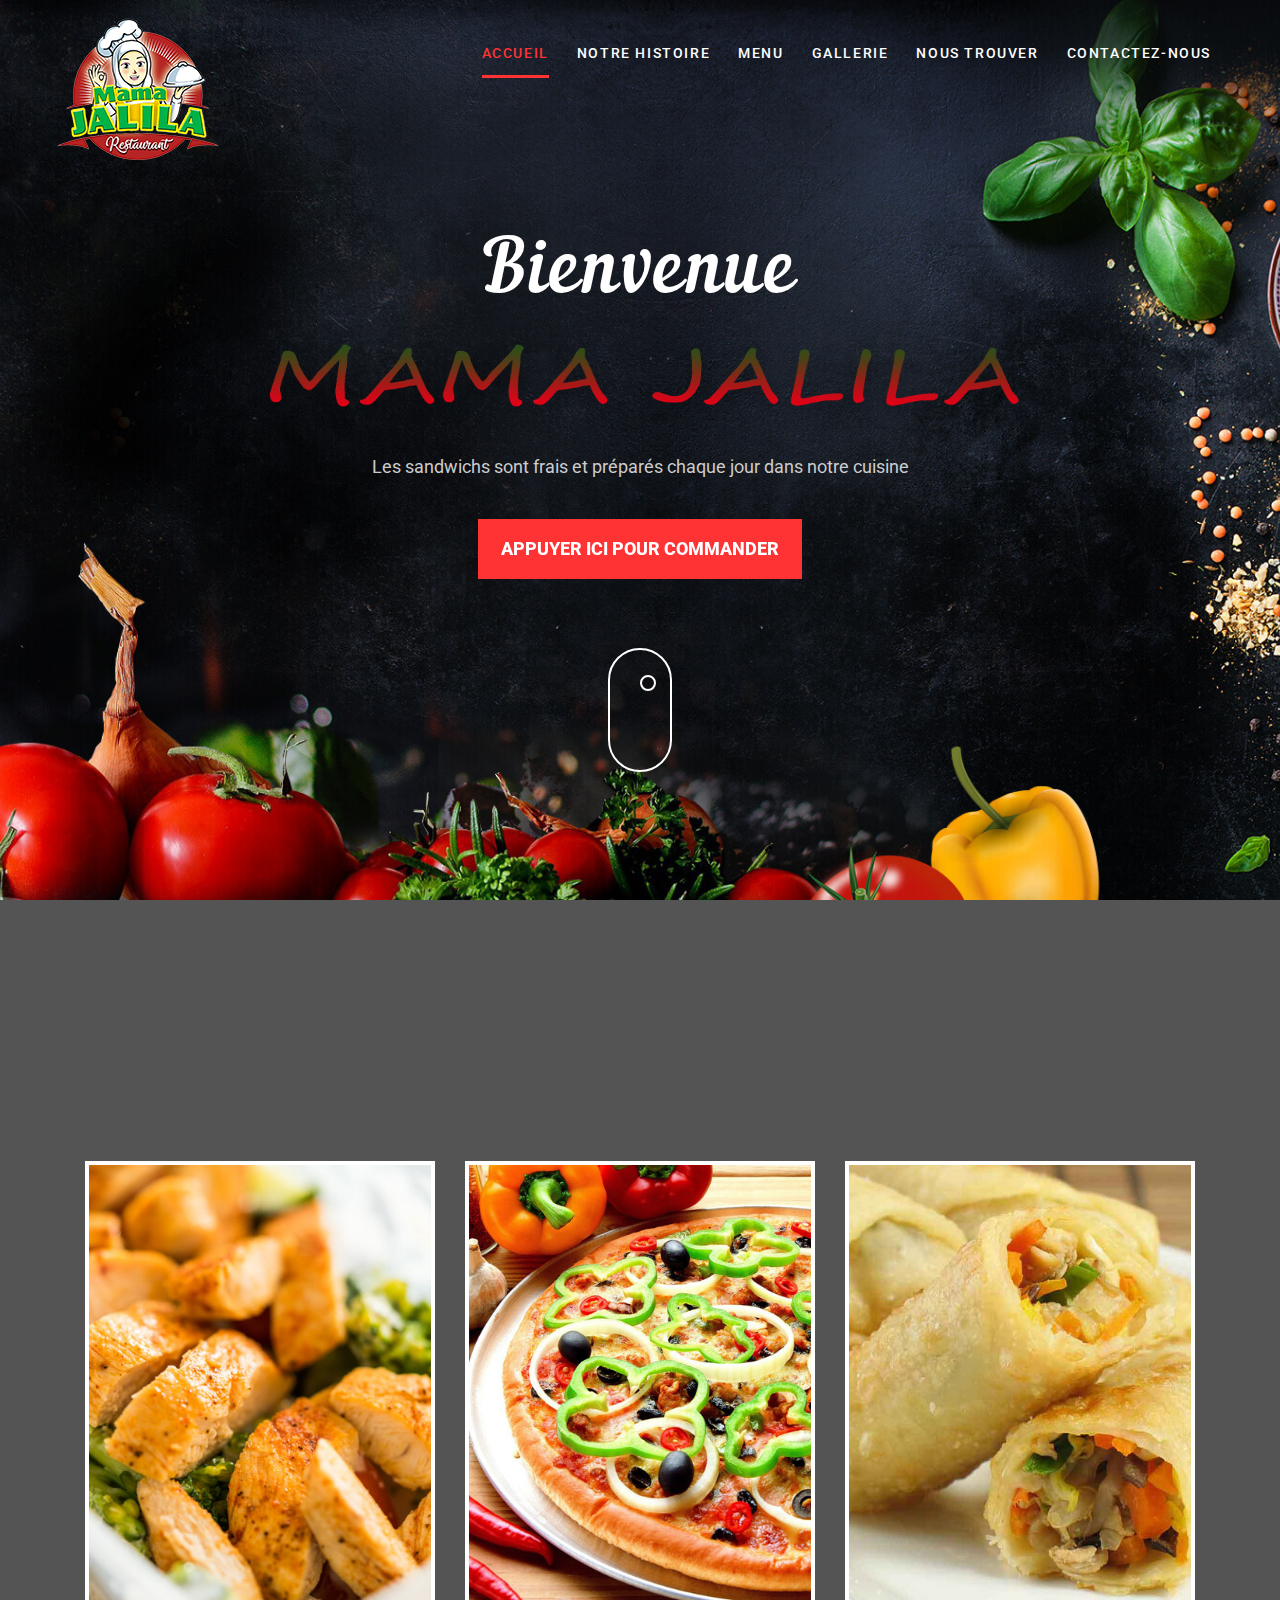
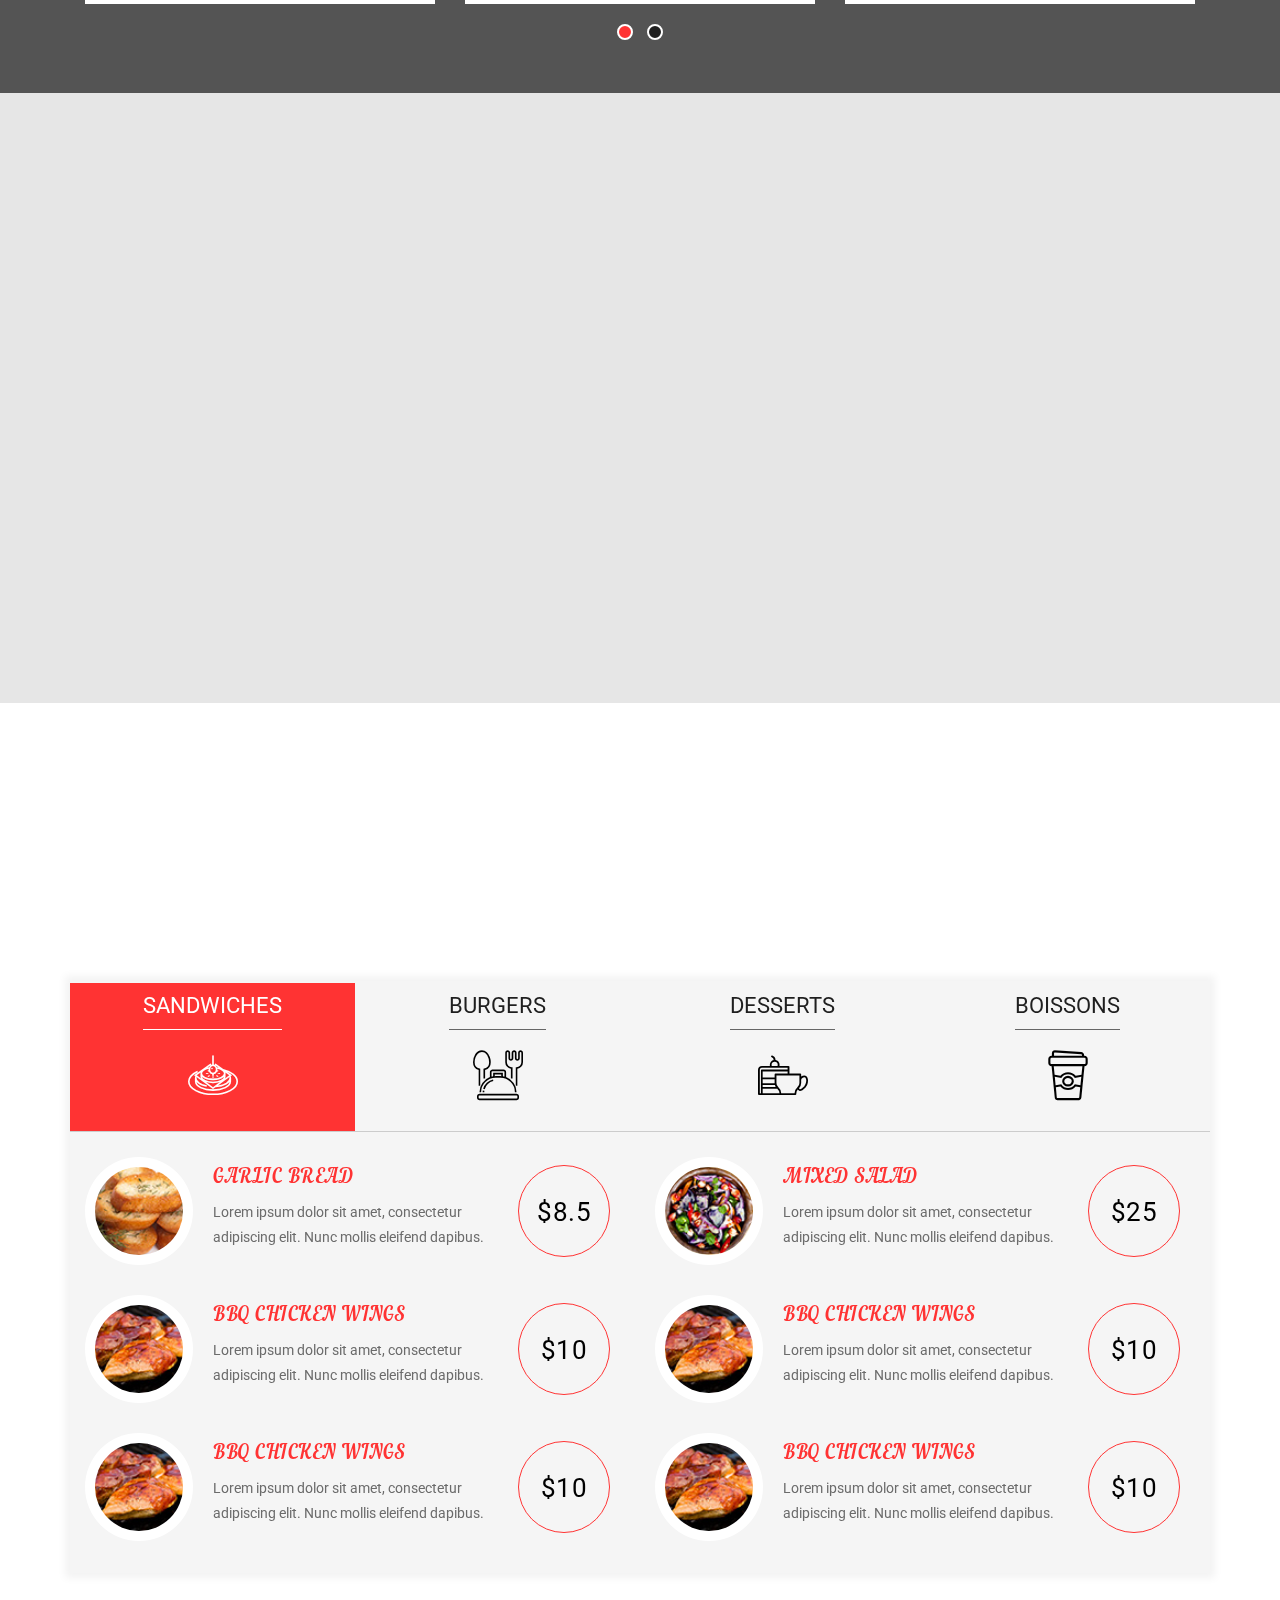
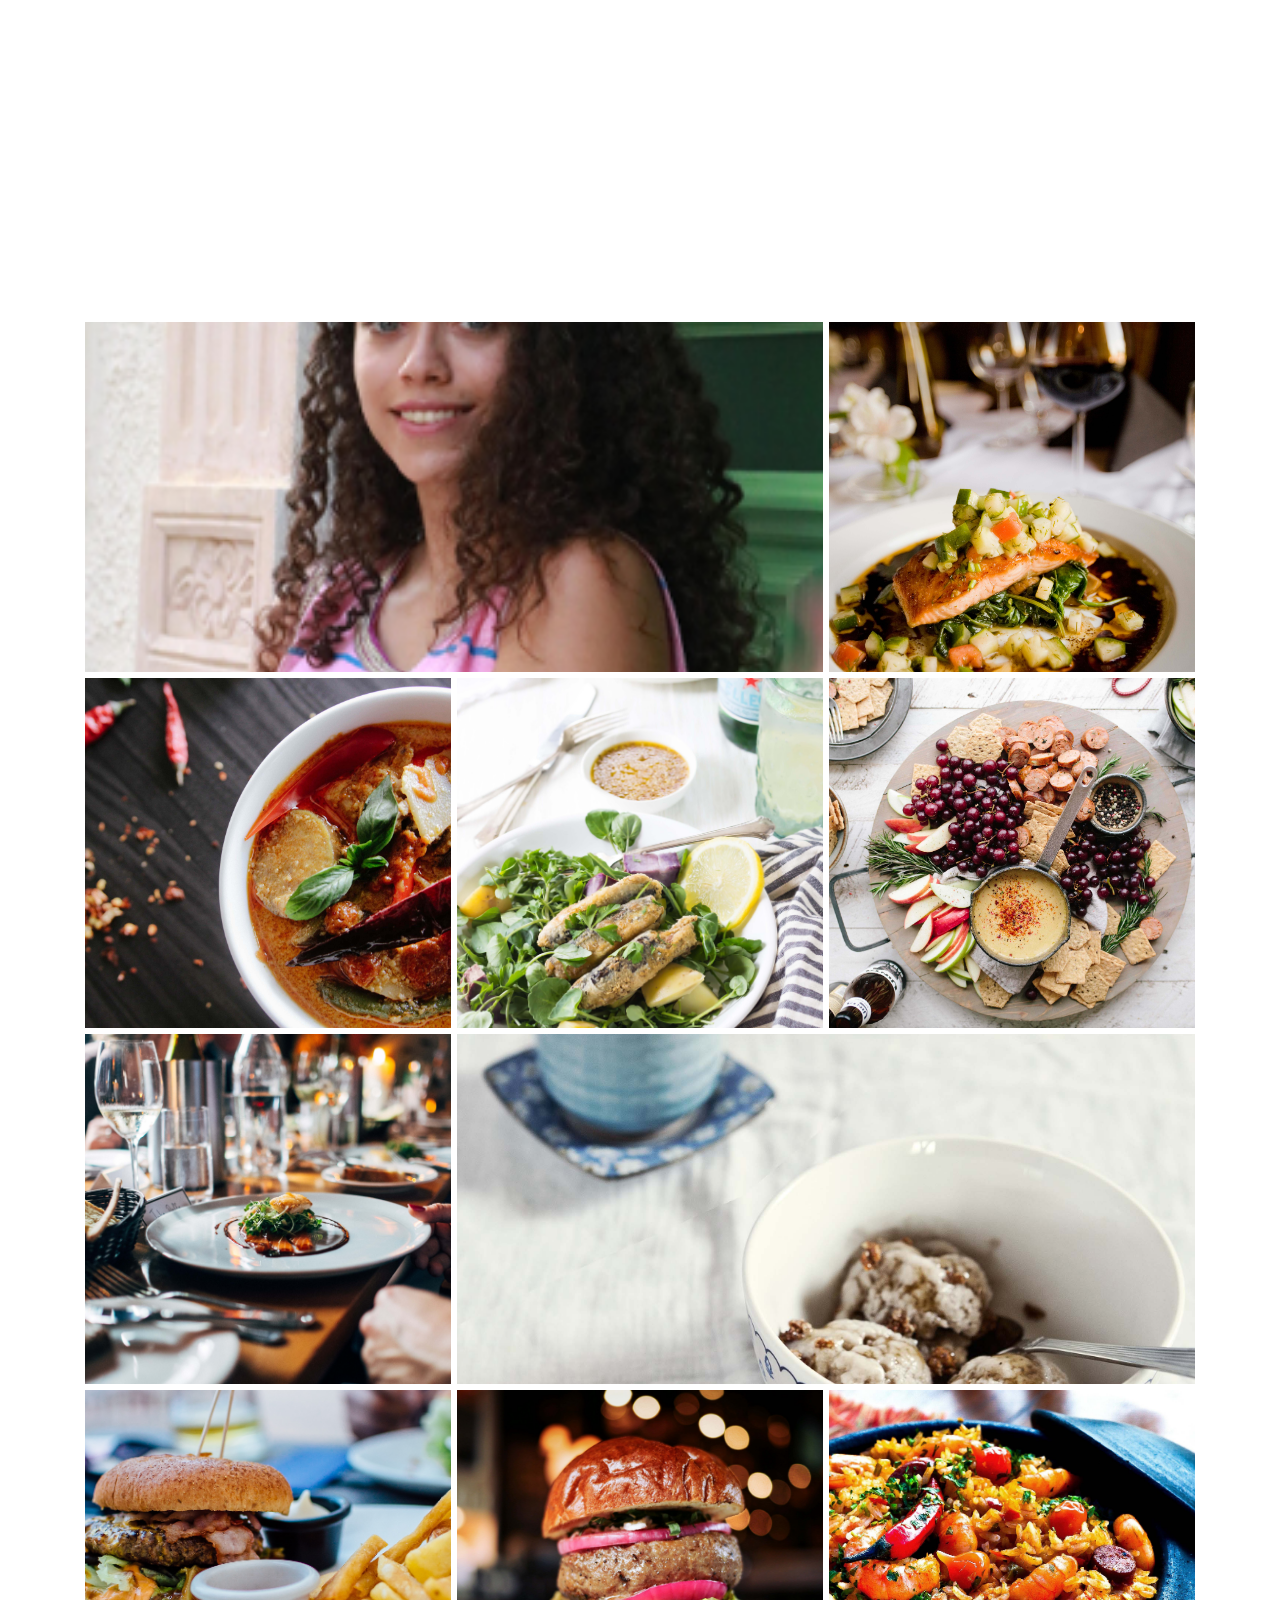
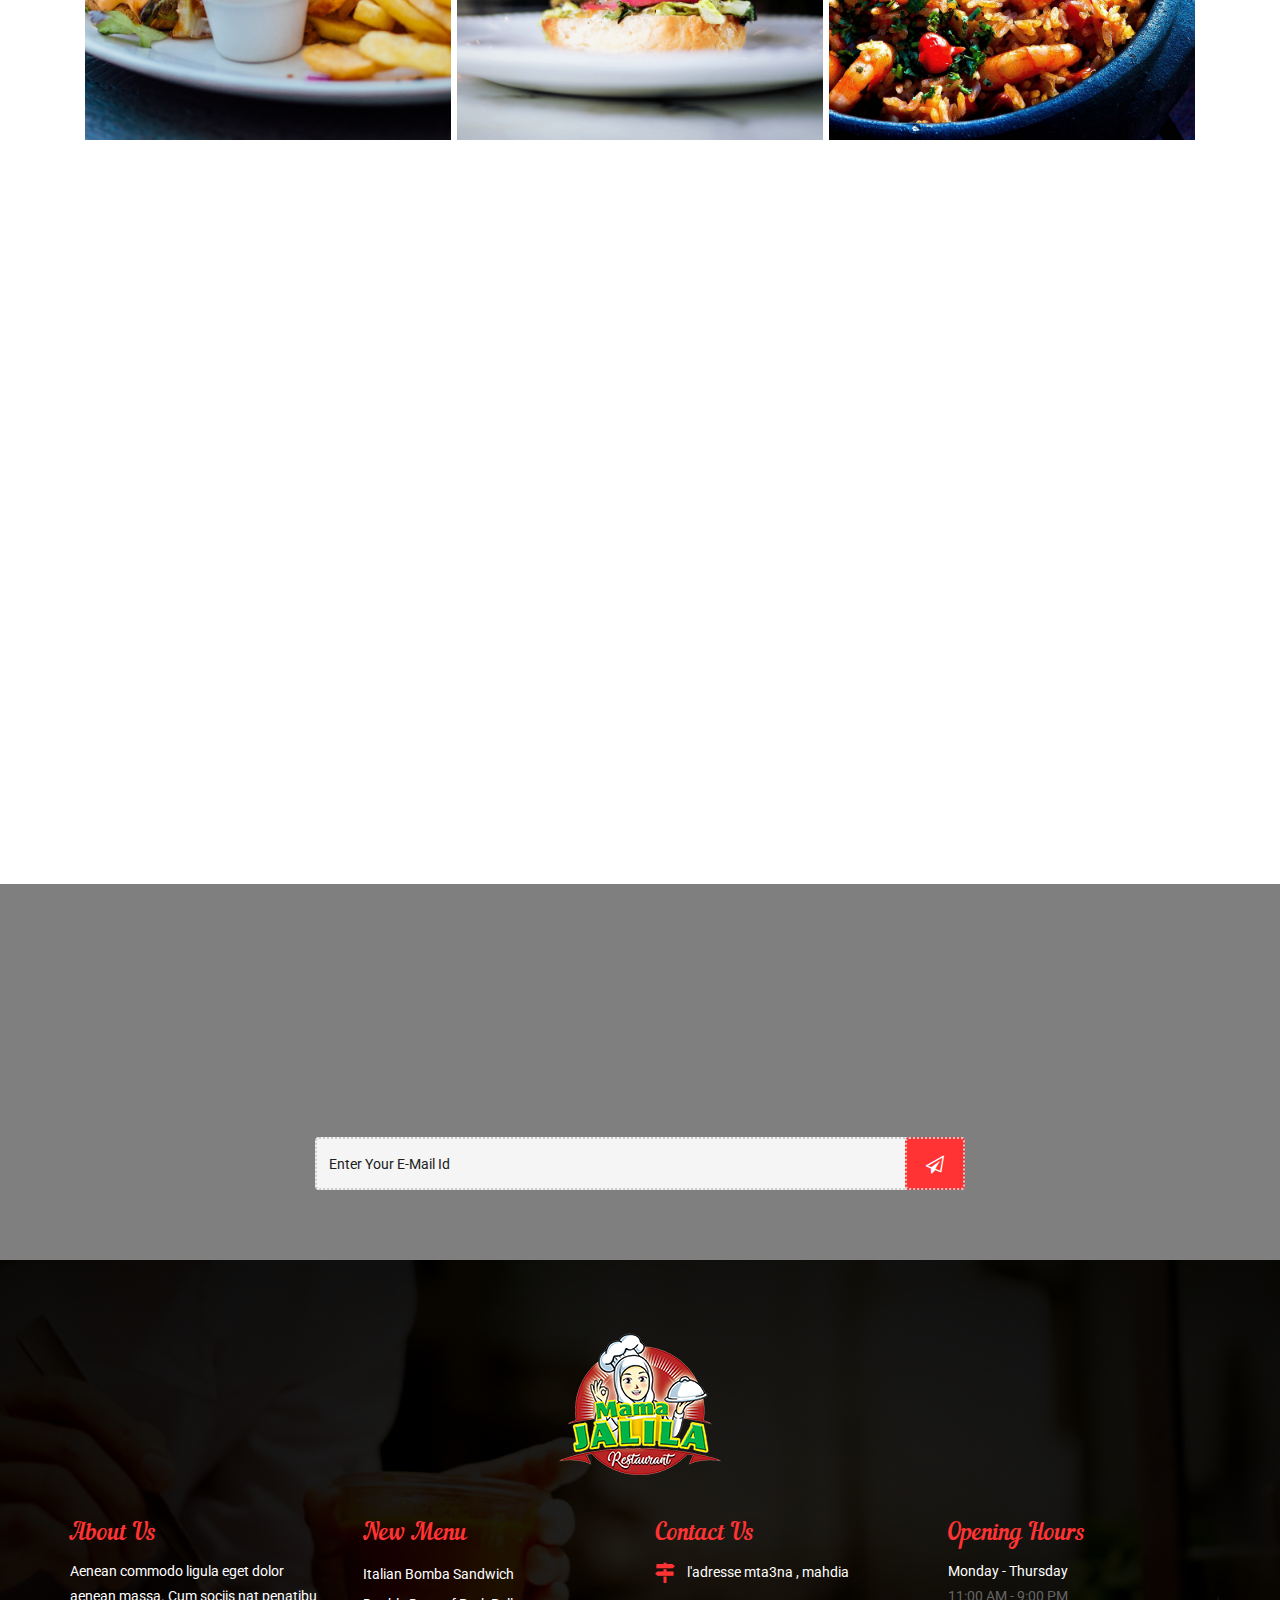
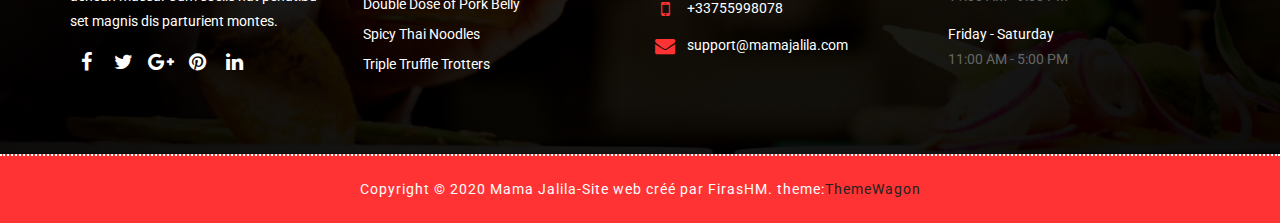
<file: index.html>
<!DOCTYPE html>
<html lang="fr">

<head>

    <!-- Basic -->
    <meta charset="utf-8">
    <meta http-equiv="X-UA-Compatible" content="IE=edge">

    <!-- Mobile Metas -->
    <meta name="viewport" content="width=device-width, maximum-scale=1, initial-scale=1, user-scalable=0">

    <!-- Site Metas -->
    <title>Mama Jalila</title>
    <meta name="keywords" content="">
    <meta name="description" content="">
    <meta name="author" content="">

    <!-- Site Icons -->
    <link rel="shortcut icon" href="images/favicon.ico" type="image/x-icon" />
    <link rel="apple-touch-icon" href="images/apple-touch-icon.png">

    <!-- Bootstrap CSS -->
    <link rel="stylesheet" href="css/bootstrap.min1.css">
    <!-- Site CSS -->
    <link rel="stylesheet" href="css/style1.css">
    <!-- Responsive CSS -->
    <link rel="stylesheet" href="css/responsive1.css">
    <!-- color -->
    <link id="changeable-colors" rel="stylesheet" href="css/orange1.css" />

    <!-- Modernizer -->
    <script src="js/modernizer1.js"></script>

    <!--[if lt IE 9]>
      <script src="https://oss.maxcdn.com/libs/html5shiv/3.7.0/html5shiv.js"></script>
      <script src="https://oss.maxcdn.com/libs/respond.js/1.4.2/respond.min.js"></script>
    <![endif]-->

</head>

<body>
    <div id="loader">
        <div id="status"></div>
    </div>
    <div id="site-header">
        <header id="header" class="header-block-top">
            <div class="container">
                <div class="row">
                    <div class="main-menu">
                        <!-- navbar -->
                        <nav class="navbar navbar-default" id="mainNav">
                            <div class="navbar-header">
                                <button type="button" class="navbar-toggle collapsed" data-toggle="collapse" data-target="#navbar" aria-expanded="false" aria-controls="navbar">
                                    <span class="sr-only">Toggle navigation</span>
                                    <span class="icon-bar"></span>
                                    <span class="icon-bar"></span>
                                    <span class="icon-bar"></span>
                                </button>
                                <div class="logo">
                                    <a class="navbar-brand js-scroll-trigger logo-header" href="#">
                                        <img src="images/logoMJ1.png" alt="">
                                    </a>
                                </div>
                            </div>
                            <div id="navbar" class="navbar-collapse collapse">
                                <ul class="nav navbar-nav navbar-right">
                                    <li class="active"><a href="#banner">ACCUEIL</a></li>
                                    <li><a href="#about">NOTRE HISTOIRE</a></li>
                                    <li><a href="#menu">MENU</a></li>
                                   <!-- <li><a href="#our_team">Team</a></li> -->
                                    <li><a href="#gallery">GALLERIE</a></li>
                                   <!-- <li><a href="#blog">Blog</a></li> -->
                                   <!-- <li><a href="#pricing">pricing</a></li> -->
                                    <li><a href="#reservation">NOUS TROUVER</a></li>
                                    <li><a href="#footer">CONTACTEZ-NOUS</a></li>
                                </ul>
                            </div>
                            <!-- end nav-collapse -->
                        </nav>
                        <!-- end navbar -->
                    </div>
                </div>
                <!-- end row -->
            </div>
            <!-- end container-fluid -->
        </header>
        <!-- end header -->
    </div>
	<!-- end site-header -->
	
    <div id="banner" class="banner full-screen-mode parallax">
        <div class="container pr">
            <div class="col-lg-12 col-md-12 col-sm-12 col-xs-12">
                <div class="banner-static">
                    <div class="banner-text">

                        <div class="banner-cell">

                        	
                            <h1>Bienvenue  <span class="typer" id="some-id" data-delay="200" data-delim=":" data-words="chez-nous:la-bas:haha" data-colors="red"></span><span class="cursor" data-cursorDisplay="_" data-owner="some-id"></span></h1>
                            <img src="images/mamjalila.png" alt="mama jalila" class="mamajalila-png" width="70%" height="15%">
 
                            <!-- <h2><span class="m">M</span><span class="ama">ama</span> <span class="j">J</span><span class="alila">alila</span> </h2> -->
                            <p>Les sandwichs sont frais et préparés chaque jour dans notre cuisine</p>
                            <div class="book-btn">
                                <a href="#menu" class="table-btn hvr-underline-from-center">Appuyer ici pour commander</a>
                            </div>
                            <a href="#about">
                                <div class="mouse"></div>
                            </a>
                        </div>
                        <!-- end banner-cell -->
                    </div>
                    <!-- end banner-text -->
                </div>
                <!-- end banner-static -->
            </div>
            <!-- end col -->
        </div>
        <!-- end container -->
    </div>
    <!-- end banner -->

    <div class="special-menu pad-top-100 parallax">
        <div class="container">
            <div class="row">
                <div class="col-lg-12 col-md-12 col-sm-12 col-xs-12">
                    <div class="wow fadeIn" data-wow-duration="1s" data-wow-delay="0.1s">
                        <h2 class="block-title color-white text-center"> News </h2>
                        <h5 class="title-caption text-center"> Lorem ipsum dolor sit amet, consectetur adipiscing elit, sed do eiusm incididunt ut labore et dolore magna aliqua. Ut enim ad minim venia,nostrud exercitation ullamco. </h5>
                    </div>
                    <div class="special-box">
                        <div id="owl-demo">
                            <div class="item item-type-zoom">
                                <a href="#" class="item-hover">
                                    <div class="item-info">
                                        <div class="headline">
                                            SALMON STEAK
                                            <div class="line"></div>
                                            <div class="dit-line">Lorem ipsum dolor sit amet, consectetur adip aliqua. Ut enim ad minim venia.</div>
                                        </div>
                                    </div>
                                </a>
                                <div class="item-img">
                                    <img src="images/special-menu-1.jpg" alt="sp-menu">
                                </div>
                            </div>
                            <div class="item item-type-zoom">
                                <a href="#" class="item-hover">
                                    <div class="item-info">
                                        <div class="headline">
                                            ITALIAN PIZZA
                                            <div class="line"></div>
                                            <div class="dit-line">Lorem ipsum dolor sit amet, consectetur adip aliqua. Ut enim ad minim venia.</div>
                                        </div>
                                    </div>
                                </a>
                                <div class="item-img">
                                    <img src="images/special-menu-2.jpg" alt="sp-menu">
                                </div>
                            </div>
                            <div class="item item-type-zoom">
                                <a href="#" class="item-hover">
                                    <div class="item-info">
                                        <div class="headline">
                                            VEG. ROLL
                                            <div class="line"></div>
                                            <div class="dit-line">Lorem ipsum dolor sit amet, consectetur adip aliqua. Ut enim ad minim venia.</div>
                                        </div>
                                    </div>
                                </a>
                                <div class="item-img">
                                    <img src="images/special-menu-3.jpg" alt="sp-menu">
                                </div>
                            </div>
                            <div class="item item-type-zoom">
                                <a href="#" class="item-hover">
                                    <div class="item-info">
                                        <div class="headline">
                                            SALMON STEAK
                                            <div class="line"></div>
                                            <div class="dit-line">Lorem ipsum dolor sit amet, consectetur adip aliqua. Ut enim ad minim venia.</div>
                                        </div>
                                    </div>
                                </a>
                                <div class="item-img">
                                    <img src="images/special-menu-1.jpg" alt="sp-menu">
                                </div>
                            </div>
                            <div class="item item-type-zoom">
                                <a href="#" class="item-hover">
                                    <div class="item-info">
                                        <div class="headline">
                                            VEG. ROLL
                                            <div class="line"></div>
                                            <div class="dit-line">Lorem ipsum dolor sit amet, consectetur adip aliqua. Ut enim ad minim venia.</div>
                                        </div>
                                    </div>
                                </a>
                                <div class="item-img">
                                    <img src="images/special-menu-2.jpg" alt="sp-menu">
                                </div>
                            </div>
                        </div>
                    </div>
                    <!-- end special-box -->
                </div>
                <!-- end col -->
            </div>
            <!-- end row -->
        </div>
        <!-- end container -->
    </div>
    <!-- end special-menu -->

    <div id="about" class="about-main pad-top-100 pad-bottom-100">
        <div class="container">
            <div class="row">
	     	<div class="col-lg-6 col-md-6 col-sm-12 col-xs-12">
                    <div class="wow fadeIn" data-wow-duration="1s" data-wow-delay="0.1s">
                        <div class="about-images">
                            <img class="about-main" src="images/about-main.jpg" alt="About Main Image">
                            <img class="about-inset" src="images/about-inset.jpg" alt="About Inset Image">
                        </div>
                    </div>
                </div>
                <!-- end col -->
                <div class="col-lg-6 col-md-6 col-sm-12 col-xs-12">
                    <div class="wow fadeIn" data-wow-duration="1s" data-wow-delay="0.1s">
                        <h2 class="block-title"> Notre Histoire </h2>
                      <h3 class="block-text">هيا قالك يحكيو يا سادة يا مادة يدلنا و يدلكم على طريق الشهادة </h3>
                        <p class="block-text">،على عم مختار مروح من اللعبة مع صحابو تاعب و جيعان شاهي كسكروت بنين اما ما يعرفش منين، و هو مروح في الثنية يشم في ريحة ماكلة بنينة طالعة من دار كبير المدينة، يشم ويتشهى و يقول مصاب يذوقوني منها شوية</p>

                        <p class="block-text"> ،مشا عم مختار و دق على باب الدار، طلعتله بنية مزيانة، العينين شهل والشعر مسبسب تقول فنانة،حكالها عم مختار الي هو جيعان، سخفت عليه و مدتلو من هاك الماكلة البنينة، ياكل و يتبنن و قالها يا بنيتي هاذي ماهيش ماكلتنا التونسية، قتلو يا عم مختار هاكي ماكلة شامية بلمسة تونسية لمسة ماما جليلة بايدين حرة مقدية </p>

                        <p class="block-text">.و من هاكي اللحظة عمك مختار عجبتو برشا ماكلة جليّلة  و وعدها يعمللها رستورون باش الناس الكل تذوق ماكلتها البنينة</p>
                    </div>
                </div>
                <!-- end col -->
	       </div>
            <!-- end row -->
        </div>
        <!-- end container -->
    </div>

    <div id="menu" class="menu-main pad-top-100 pad-bottom-100">
        <div class="container">
            <div class="row">
                <div class="col-lg-12 col-md-12 col-sm-12 col-xs-12">
                    <div class="wow fadeIn" data-wow-duration="1s" data-wow-delay="0.1s">
                        <h2 class="block-title text-center">
						Our Menu 	
					</h2>
                        <p class="title-caption text-center">There are many variations of passages of Lorem Ipsum available, but the majority have suffered alteration in some form, by injected humour, or randomised words which don't look even slightly believable. </p>
                    </div>
                    <div class="tab-menu">
                        <div class="slider slider-nav">
                            <div class="tab-title-menu">
                                <h2>SANDWICHES</h2>
                                <p> <i class="flaticon-canape"></i> </p>
                            </div>
                            <div class="tab-title-menu">
                                <h2>BURGERS</h2>
                                <p> <i class="flaticon-dinner"></i> </p>
                            </div>
                            <div class="tab-title-menu">
                                <h2>DESSERTS</h2>
                                <p> <i class="flaticon-desert"></i> </p>
                            </div>
                            <div class="tab-title-menu">
                                <h2>BOISSONS</h2>
                                <p> <i class="flaticon-coffee"></i> </p>
                            </div>
                        </div>
                        <div class="slider slider-single">
                            <div>
                                <div class="col-lg-6 col-md-6 col-sm-12 col-xs-12 ">
                                    <div class="offer-item">
                                        <img src="images/menu-item-thumbnail-01.jpg" alt="" class="img-responsive">
                                        <div>
                                            <h3>GARLIC BREAD</h3>
                                            <p>
                                                Lorem ipsum dolor sit amet, consectetur adipiscing elit. Nunc mollis eleifend dapibus.
                                            </p>
                                        </div>
                                        <span class="offer-price">$8.5</span>
                                    </div>
                                </div>
                                <!-- end col -->
                                <div class="col-lg-6 col-md-6 col-sm-12 col-xs-12 ">
                                    <div class="offer-item">
                                        <img src="images/menu-item-thumbnail-02.jpg" alt="" class="img-responsive">
                                        <div>
                                            <h3>MIXED SALAD</h3>
                                            <p>
                                                Lorem ipsum dolor sit amet, consectetur adipiscing elit. Nunc mollis eleifend dapibus.
                                            </p>
                                        </div>
                                        <span class="offer-price">$25</span>
                                    </div>
                                </div>
                                <!-- end col -->
                                <div class="col-lg-6 col-md-6 col-sm-12 col-xs-12 ">
                                    <div class="offer-item">
                                        <img src="images/menu-item-thumbnail-03.jpg" alt="" class="img-responsive">
                                        <div>
                                            <h3>BBQ CHICKEN WINGS</h3>
                                            <p>
                                                Lorem ipsum dolor sit amet, consectetur adipiscing elit. Nunc mollis eleifend dapibus.
                                            </p>
                                        </div>
                                        <span class="offer-price">$10</span>
                                    </div>
                                </div>
                                <!-- end col -->
                                <div class="col-lg-6 col-md-6 col-sm-12 col-xs-12 ">
                                    <div class="offer-item">
                                        <img src="images/menu-item-thumbnail-03.jpg" alt="" class="img-responsive">
                                        <div>
                                            <h3>BBQ CHICKEN WINGS</h3>
                                            <p>
                                                Lorem ipsum dolor sit amet, consectetur adipiscing elit. Nunc mollis eleifend dapibus.
                                            </p>
                                        </div>
                                        <span class="offer-price">$10</span>
                                    </div>
                                </div>
                                <!-- end col -->
                                <div class="col-lg-6 col-md-6 col-sm-12 col-xs-12 ">
                                    <div class="offer-item">
                                        <img src="images/menu-item-thumbnail-03.jpg" alt="" class="img-responsive">
                                        <div>
                                            <h3>BBQ CHICKEN WINGS</h3>
                                            <p>
                                                Lorem ipsum dolor sit amet, consectetur adipiscing elit. Nunc mollis eleifend dapibus.
                                            </p>
                                        </div>
                                        <span class="offer-price">$10</span>
                                    </div>
                                </div>
                                <!-- end col -->
                                <div class="col-lg-6 col-md-6 col-sm-12 col-xs-12 ">
                                    <div class="offer-item">
                                        <img src="images/menu-item-thumbnail-03.jpg" alt="" class="img-responsive">
                                        <div>
                                            <h3>BBQ CHICKEN WINGS</h3>
                                            <p>
                                                Lorem ipsum dolor sit amet, consectetur adipiscing elit. Nunc mollis eleifend dapibus.
                                            </p>
                                        </div>
                                        <span class="offer-price">$10</span>
                                    </div>
                                </div>
                                <!-- end col -->
                            </div>
                            <div>
                                <div class="col-lg-6 col-md-6 col-sm-12 col-xs-12 ">
                                    <div class="offer-item">
                                        <img src="images/menu-item-thumbnail-04.jpg" alt="" class="img-responsive">
                                        <div>
                                            <h3>MEAT FEAST PIZZA</h3>
                                            <p>
                                                Lorem ipsum dolor sit amet, consectetur adipiscing elit. Nunc mollis eleifend dapibus.
                                            </p>
                                        </div>
                                        <span class="offer-price">$5</span>
                                    </div>
                                </div>
                                <!-- end col -->
                                <div class="col-lg-6 col-md-6 col-sm-12 col-xs-12 ">
                                    <div class="offer-item">
                                        <img src="images/menu-item-thumbnail-05.jpg" alt="" class="img-responsive">
                                        <div>
                                            <h3>CHICKEN TIKKA MASALA</h3>
                                            <p>
                                                Lorem ipsum dolor sit amet, consectetur adipiscing elit. Nunc mollis eleifend dapibus.
                                            </p>
                                        </div>
                                        <span class="offer-price">$15</span>
                                    </div>
                                </div>
                                <!-- end col -->
                                <div class="col-lg-6 col-md-6 col-sm-12 col-xs-12 ">
                                    <div class="offer-item">
                                        <img src="images/menu-item-thumbnail-06.jpg" alt="" class="img-responsive">
                                        <div>
                                            <h3>SPICY MEATBALLS</h3>
                                            <p>
                                                Lorem ipsum dolor sit amet, consectetur adipiscing elit. Nunc mollis eleifend dapibus.
                                            </p>
                                        </div>
                                        <span class="offer-price">$6.5</span>
                                    </div>
                                </div>
                                <!-- end col -->
                            </div>
                            <div>
                                <div class="col-lg-6 col-md-6 col-sm-12 col-xs-12 ">
                                    <div class="offer-item">
                                        <img src="images/menu-item-thumbnail-07.jpg" alt="" class="img-responsive">
                                        <div>
                                            <h3>CHOCOLATE FUDGECAKE</h3>
                                            <p>
                                                Lorem ipsum dolor sit amet, consectetur adipiscing elit. Nunc mollis eleifend dapibus.
                                            </p>
                                        </div>
                                        <span class="offer-price">$4.5</span>
                                    </div>
                                </div>
                                <!-- end col -->
                                <div class="col-lg-6 col-md-6 col-sm-12 col-xs-12 ">
                                    <div class="offer-item">
                                        <img src="images/menu-item-thumbnail-08.jpg" alt="" class="img-responsive">
                                        <div>
                                            <h3>CHICKEN TIKKA MASALA</h3>
                                            <p>
                                                Lorem ipsum dolor sit amet, consectetur adipiscing elit. Nunc mollis eleifend dapibus.
                                            </p>
                                        </div>
                                        <span class="offer-price">$9.5</span>
                                    </div>
                                </div>
                                <!-- end col -->
                                <div class="col-lg-6 col-md-6 col-sm-12 col-xs-12 ">
                                    <div class="offer-item">
                                        <img src="images/menu-item-thumbnail-09.jpg" alt="" class="img-responsive">
                                        <div>
                                            <h3>CHICKEN TIKKA MASALA</h3>
                                            <p>
                                                Lorem ipsum dolor sit amet, consectetur adipiscing elit. Nunc mollis eleifend dapibus.
                                            </p>
                                        </div>
                                        <span class="offer-price">$10</span>
                                    </div>
                                </div>
                                <!-- end col -->
                            </div>
                            <div>
                                <div class="col-lg-6 col-md-6 col-sm-12 col-xs-12 ">
                                    <div class="offer-item">
                                        <img src="images/menu-item-thumbnail-10.jpg" alt="" class="img-responsive">
                                        <div>
                                            <h3>MEAT FEAST PIZZA</h3>
                                            <p>
                                                Lorem ipsum dolor sit amet, consectetur adipiscing elit. Nunc mollis eleifend dapibus.
                                            </p>
                                        </div>
                                        <span class="offer-price">$12.5</span>
                                    </div>
                                </div>
                                <!-- end col -->
                                <div class="col-lg-6 col-md-6 col-sm-12 col-xs-12 ">
                                    <div class="offer-item">
                                        <img src="images/menu-item-thumbnail-09.jpg" alt="" class="img-responsive">
                                        <div>
                                            <h3>CHICKEN TIKKA MASALA</h3>
                                            <p>
                                                Lorem ipsum dolor sit amet, consectetur adipiscing elit. Nunc mollis eleifend dapibus.
                                            </p>
                                        </div>
                                        <span class="offer-price">$9.5</span>
                                    </div>
                                </div>
                                <!-- end col -->
                                <div class="col-lg-6 col-md-6 col-sm-12 col-xs-12 ">
                                    <div class="offer-item">
                                        <img src="images/menu-item-thumbnail-08.jpg" alt="" class="img-responsive">
                                        <div>
                                            <h3>CHICKEN TIKKA MASALA</h3>
                                            <p>
                                                Lorem ipsum dolor sit amet, consectetur adipiscing elit. Nunc mollis eleifend dapibus.
                                            </p>
                                        </div>
                                        <span class="offer-price">$5.5</span>
                                    </div>
                                </div>
                                <!-- end col -->
                            </div>
                        </div>
                    </div>
                    <!-- end tab-menu -->
                </div>
                <!-- end col -->
            </div>
            <!-- end row -->
        </div>
        <!-- end container -->
    </div>
    <!-- end menu -->
<!--
    <div id="our_team" class="team-main pad-top-100 pad-bottom-100 parallax">
        <div class="container">
            <div class="row">
                <div class="col-lg-12 col-md-12 col-sm-12 col-xs-12">
                    <div class="wow fadeIn" data-wow-duration="1s" data-wow-delay="0.1s">
                        <h2 class="block-title text-center">
						Our Team 	
					</h2>
                        <p class="title-caption text-center">There are many variations of passages of Lorem Ipsum available, but the majority have suffered alteration in some form, by injected humour, or randomised words which don't look even slightly believable. </p>
                    </div>
                    <div class="team-box">

                        <div class="row">
                            <div class="col-md-4 col-sm-6">
                                <div class="sf-team">
                                    <div class="thumb">
                                        <a href="#"><img src="images/maissa1.jpg" alt=""></a>
                                    </div>
                                    <div class="text-col">
                                        <h3>HAJ MABROUK Maissa</h3>
                                        <p>This is Maissa. Maissa is a great designer. Maissa is smart.
                                        be like Maissa</p>
                                        <ul class="team-social">
                                            <li><a href="#"><i class="fa fa-facebook" aria-hidden="true"></i></a></li>
                                            <li><a href="#"><i class="fa fa-twitter" aria-hidden="true"></i></a></li>
                                            <li><a href="#"><i class="fa fa-linkedin" aria-hidden="true"></i></a></li>
                                        </ul>
                                    </div>
                                </div>
                            </div>
                            <!- end col ->
                            <div class="col-md-4 col-sm-6">
                                <div class="sf-team">
                                    <div class="thumb">
                                        <a href="#"><img src="images/firas1.jpg" alt=""></a>
                                    </div>
                                    <div class="text-col">
                                        <h3>HAJ MABROUK Firas</h3>
                                        <p>This is firas. firas is firas. don't be like him hhh</p>
                                        <ul class="team-social">
                                            <li><a href="#"><i class="fa fa-facebook" aria-hidden="true"></i></a></li>
                                            <li><a href="#"><i class="fa fa-twitter" aria-hidden="true"></i></a></li>
                                            <li><a href="#"><i class="fa fa-linkedin" aria-hidden="true"></i></a></li>
                                        </ul>
                                    </div>
                                </div>
                            </div>
                            <!- end col ->
                            <div class="col-md-4 col-sm-6">
                                <div class="sf-team">
                                    <div class="thumb">
                                        <a href="#"><img src="images/staff-03.jpg" alt=""></a>
                                    </div>
                                    <div class="text-col">
                                        <h3>Monica Reyes</h3>
                                        <p>wallah mana3ref chkouni</p>
                                        <ul class="team-social">
                                            <li><a href="#"><i class="fa fa-facebook" aria-hidden="true"></i></a></li>
                                            <li><a href="#"><i class="fa fa-twitter" aria-hidden="true"></i></a></li>
                                            <li><a href="#"><i class="fa fa-linkedin" aria-hidden="true"></i></a></li>
                                        </ul>
                                    </div>
                                </div>
                            </div>
                            <!- end col ->
                        </div>
                        <!- end row ->

                    </div>
                    <!- end team-box ->

                </div>
                <!- end col ->
            </div>
            <!- end row ->
        </div>
        <!- end container ->
    </div>
    <!- end team-main ->
-->

    <div id="gallery" class="gallery-main pad-top-100 pad-bottom-100">
        <div class="container">
            <div class="row">
                <div class="col-lg-12 col-md-12 col-sm-12 col-xs-12">
                    <div class="wow fadeIn" data-wow-duration="1s" data-wow-delay="0.1s">
                        <h2 class="block-title text-center">
						Our Gallery	
					</h2>
                        <p class="title-caption text-center">There are many variations of passages of Lorem Ipsum available </p>
                    </div>
                    <div class="gal-container clearfix">
                        <div class="col-md-8 col-sm-12 co-xs-12 gal-item">
                            <div class="box">
                                <a href="#" data-toggle="modal" data-target="#1">
                                    <img src="images/maissa1.jpg" alt="" />
                                </a>
                                <div class="modal fade" id="1" tabindex="-1" role="dialog">
                                    <div class="modal-dialog" role="document">
                                        <div class="modal-content">
                                            <button type="button" class="close" data-dismiss="modal" aria-label="Close"><span aria-hidden="true">×</span></button>
                                            <div class="modal-body">
                                                <img src="images/firas1.jpg" alt="" />
                                            </div>
                                            <div class="col-md-12 description">
                                                <h4>This is the 1 one on my Gallery</h4>
                                            </div>
                                        </div>
                                    </div>
                                </div>
                            </div>
                        </div>
                        <div class="col-md-4 col-sm-6 co-xs-12 gal-item">
                            <div class="box">
                                <a href="#" data-toggle="modal" data-target="#2">
                                    <img src="images/gallery_02.jpg" alt="" />
                                </a>
                                <div class="modal fade" id="2" tabindex="-1" role="dialog">
                                    <div class="modal-dialog" role="document">
                                        <div class="modal-content">
                                            <button type="button" class="close" data-dismiss="modal" aria-label="Close"><span aria-hidden="true">×</span></button>
                                            <div class="modal-body">
                                                <img src="images/gallery_02.jpg" alt="" />
                                            </div>
                                            <div class="col-md-12 description">
                                                <h4>This is the 2 one on my Gallery</h4>
                                            </div>
                                        </div>
                                    </div>
                                </div>
                            </div>
                        </div>
                        <div class="col-md-4 col-sm-6 co-xs-12 gal-item">
                            <div class="box">
                                <a href="#" data-toggle="modal" data-target="#3">
                                    <img src="images/gallery_03.jpg" alt="" />
                                </a>
                                <div class="modal fade" id="3" tabindex="-1" role="dialog">
                                    <div class="modal-dialog" role="document">
                                        <div class="modal-content">
                                            <button type="button" class="close" data-dismiss="modal" aria-label="Close"><span aria-hidden="true">×</span></button>
                                            <div class="modal-body">
                                                <img src="images/gallery_03.jpg" alt="" />
                                            </div>
                                            <div class="col-md-12 description">
                                                <h4>This is the 3 one on my Gallery</h4>
                                            </div>
                                        </div>
                                    </div>
                                </div>
                            </div>
                        </div>
                        <div class="col-md-4 col-sm-6 co-xs-12 gal-item">
                            <div class="box">
                                <a href="#" data-toggle="modal" data-target="#4">
                                    <img src="images/gallery_04.jpg" alt="" />
                                </a>
                                <div class="modal fade" id="4" tabindex="-1" role="dialog">
                                    <div class="modal-dialog" role="document">
                                        <div class="modal-content">
                                            <button type="button" class="close" data-dismiss="modal" aria-label="Close"><span aria-hidden="true">×</span></button>
                                            <div class="modal-body">
                                                <img src="images/gallery_04.jpg" alt="" />
                                            </div>
                                            <div class="col-md-12 description">
                                                <h4>This is the 4 one on my Gallery</h4>
                                            </div>
                                        </div>
                                    </div>
                                </div>
                            </div>
                        </div>
                        <div class="col-md-4 col-sm-6 co-xs-12 gal-item">
                            <div class="box">
                                <a href="#" data-toggle="modal" data-target="#5">
                                    <img src="images/gallery_05.jpg" alt="" />
                                </a>
                                <div class="modal fade" id="5" tabindex="-1" role="dialog">
                                    <div class="modal-dialog" role="document">
                                        <div class="modal-content">
                                            <button type="button" class="close" data-dismiss="modal" aria-label="Close"><span aria-hidden="true">×</span></button>
                                            <div class="modal-body">
                                                <img src="images/gallery_05.jpg" alt="" />
                                            </div>
                                            <div class="col-md-12 description">
                                                <h4>This is the 5 one on my Gallery</h4>
                                            </div>
                                        </div>
                                    </div>
                                </div>
                            </div>
                        </div>
                        <div class="col-md-4 col-sm-6 co-xs-12 gal-item">
                            <div class="box">
                                <a href="#" data-toggle="modal" data-target="#9">
                                    <img src="images/gallery_06.jpg" alt="" />
                                </a>
                                <div class="modal fade" id="9" tabindex="-1" role="dialog">
                                    <div class="modal-dialog" role="document">
                                        <div class="modal-content">
                                            <button type="button" class="close" data-dismiss="modal" aria-label="Close"><span aria-hidden="true">×</span></button>
                                            <div class="modal-body">
                                                <img src="images/gallery_06.jpg" alt="" />
                                            </div>
                                            <div class="col-md-12 description">
                                                <h4>This is the 6 one on my Gallery</h4>
                                            </div>
                                        </div>
                                    </div>
                                </div>
                            </div>
                        </div>
                        <div class="col-md-8 col-sm-12 co-xs-12 gal-item">
                            <div class="box">
                                <a href="#" data-toggle="modal" data-target="#10">
                                    <img src="images/gallery_07.jpg" alt="" />
                                </a>
                                <div class="modal fade" id="10" tabindex="-1" role="dialog">
                                    <div class="modal-dialog" role="document">
                                        <div class="modal-content">
                                            <button type="button" class="close" data-dismiss="modal" aria-label="Close"><span aria-hidden="true">×</span></button>
                                            <div class="modal-body">
                                                <img src="images/gallery_07.jpg" alt="" />
                                            </div>
                                            <div class="col-md-12 description">
                                                <h4>This is the 7 one on my Gallery</h4>
                                            </div>
                                        </div>
                                    </div>
                                </div>
                            </div>
                        </div>
                        <div class="col-md-4 col-sm-6 co-xs-12 gal-item">
                            <div class="box">
                                <a href="#" data-toggle="modal" data-target="#11">
                                    <img src="images/gallery_08.jpg" alt="" />
                                </a>
                                <div class="modal fade" id="11" tabindex="-1" role="dialog">
                                    <div class="modal-dialog" role="document">
                                        <div class="modal-content">
                                            <button type="button" class="close" data-dismiss="modal" aria-label="Close"><span aria-hidden="true">×</span></button>
                                            <div class="modal-body">
                                                <img src="images/gallery_08.jpg" alt="" />
                                            </div>
                                            <div class="col-md-12 description">
                                                <h4>This is the 8 one on my Gallery</h4>
                                            </div>
                                        </div>
                                    </div>
                                </div>
                            </div>
                        </div>
                        <div class="col-md-4 col-sm-6 co-xs-12 gal-item">
                            <div class="box">
                                <a href="#" data-toggle="modal" data-target="#12">
                                    <img src="images/gallery_09.jpg" alt="" />
                                </a>
                                <div class="modal fade" id="12" tabindex="-1" role="dialog">
                                    <div class="modal-dialog" role="document">
                                        <div class="modal-content">
                                            <button type="button" class="close" data-dismiss="modal" aria-label="Close"><span aria-hidden="true">×</span></button>
                                            <div class="modal-body">
                                                <img src="images/gallery_09.jpg" alt="" />
                                            </div>
                                            <div class="col-md-12 description">
                                                <h4>This is the 9 one on my Gallery</h4>
                                            </div>
                                        </div>
                                    </div>
                                </div>
                            </div>
                        </div>
                        <div class="col-md-4 col-sm-6 co-xs-12 gal-item">
                            <div class="box">
                                <a href="#" data-toggle="modal" data-target="#13">
                                    <img src="images/gallery_10.jpg" alt="" />
                                </a>
                                <div class="modal fade" id="13" tabindex="-1" role="dialog">
                                    <div class="modal-dialog" role="document">
                                        <div class="modal-content">
                                            <button type="button" class="close" data-dismiss="modal" aria-label="Close"><span aria-hidden="true">×</span></button>
                                            <div class="modal-body">
                                                <img src="images/gallery_10.jpg" alt="" />
                                            </div>
                                            <div class="col-md-12 description">
                                                <h4>This is the 10 one on my Gallery</h4>
                                            </div>
                                        </div>
                                    </div>
                                </div>
                            </div>
                        </div>
                    </div>
                    <!-- end gal-container -->
                </div>
                <!-- end col -->
            </div>
            <!-- end row -->
        </div>
        <!-- end container -->
    </div>
    <!-- end gallery-main -->
    <!--
    <div id="blog" class="blog-main pad-top-100 pad-bottom-100 parallax">
        <div class="container">
            <div class="row">
                <div class="col-lg-12 col-md-12 col-sm-12 col-xs-12">
                    <h2 class="block-title text-center">
					Our Blog 	
				</h2>
                    <div class="blog-box clearfix">
                        <div class="wow fadeIn" data-wow-duration="1s" data-wow-delay="0.1s">
                            <div class="col-md-6 col-sm-6">
                                <div class="blog-block">
                                    <div class="blog-img-box">
                                        <img src="images/featured-image-01.jpg" alt="" />
                                        <div class="overlay">
                                            <a href=""><i class="fa fa-link" aria-hidden="true"></i></a>
                                        </div>
                                    </div>
                                    <div class="blog-dit">
                                        <p><span>25 NOVEMBER, 2014</span></p>
                                        <h2>LATEST RECIPES JUST IN!</h2>
                                        <h5>BY John Doggett</h5>
                                    </div>
                                </div>
                            </div>
                            <!- end col ->
                        </div>
                        <div class="wow fadeIn" data-wow-duration="1s" data-wow-delay="0.1s">
                            <div class="col-md-6 col-sm-6">
                                <div class="blog-block">
                                    <div class="blog-img-box">
                                        <img src="images/featured-image-02.jpg" alt="" />
                                        <div class="overlay">
                                            <a href=""><i class="fa fa-link" aria-hidden="true"></i></a>
                                        </div>
                                    </div>
                                    <div class="blog-dit">
                                        <p><span>2 NOVEMBER, 2014</span></p>
                                        <h2>NEW RECRUITS HAVE ARRIVED!</h2>
                                        <h5>BY Jeffrey Spender</h5>
                                    </div>
                                </div>
                            </div>
                            <!- end col ->
                        </div>
                        <div class="wow fadeIn" data-wow-duration="1s" data-wow-delay="0.1s">
                            <div class="col-md-6 col-sm-6">
                                <div class="blog-block">
                                    <div class="blog-img-box">
                                        <img src="images/featured-image-03.jpg" alt="" />
                                        <div class="overlay">
                                            <a href=""><i class="fa fa-link" aria-hidden="true"></i></a>
                                        </div>
                                    </div>
                                    <div class="blog-dit">
                                        <p><span>4 NOVEMBER, 2014</span></p>
                                        <h2>BAKING TIPS FROM THE PROS</h2>
                                        <h5>BY Monica Reyes</h5>
                                    </div>
                                </div>
                            </div>
                            <!- end col ->
                        </div>
                        <div class="wow fadeIn" data-wow-duration="1s" data-wow-delay="0.1s">
                            <div class="col-md-6 col-sm-6">
                                <div class="blog-block">
                                    <div class="blog-img-box">
                                        <img src="images/featured-image-04.jpg" alt="" />
                                        <div class="overlay">
                                            <a href=""><i class="fa fa-link" aria-hidden="true"></i></a>
                                        </div>
                                    </div>
                                    <div class="blog-dit">
                                        <p><span>12 NOVEMBER, 2014</span></p>
                                        <h2>ALL YOUR EGGS BELONG TO US</h2>
                                        <h5>BY John Doggett</h5>
                                    </div>
                                </div>
                            </div>
                            <!- end col ->
                        </div>
                    </div>
                    <!- end blog-box ->

                    <div class="blog-btn-v">
                        <a class="hvr-underline-from-center" href="#">View the Blog</a>
                    </div>

                </div>
                <!- end col ->
            </div>
            <!- end row ->
        </div>
        <!- end container ->
    </div>
    <!- end blog-main ->
-->
<!--
    <div id="pricing" class="pricing-main pad-top-100 pad-bottom-100">
        <div class="container">
            <div class="row">
                <div class="col-lg-12 col-md-12 col-sm-12 col-xs-12">
                    <h2 class="block-title text-center">
						Pricing 	
					</h2>
                    <p>Lorem ipsum dolor sit amet, consectetur adipiscing elit. Sed ut orci varius, elementum lectus nec, aliquam lectus. Duis neque augue, maximus in sapien ut, porta pharetra odio.</p>
                </div>
                <div class="panel-pricing-in">
                    <!- item ->
                    <div class="col-md-4 col-sm-4 text-center">
                        <div class="panel panel-pricing">
                            <div class="panel-heading">
                                <div class="pric-icon">
                                    <img src="images/store.png" alt="" />
                                </div>
                                <h3>Basic</h3>
                            </div>
                            <div class="panel-body text-center">
                                <p><strong>$30/<span>Month</span></strong></p>
                            </div>
                            <ul class="list-group text-center">
                                <li class="list-group-item"><i class="fa fa-check"></i> One Website</li>
                                <li class="list-group-item"><i class="fa fa-check"></i> One User</li>
                                <li class="list-group-item"><i class="fa fa-check"></i> 10 GB Bandwidth</li>
                                <li class="list-group-item"><i class="fa fa-times"></i> 2GB Storage</li>
                                <li class="list-group-item"><i class="fa fa-times"></i> Offline work</li>
                                <li class="list-group-item"><i class="fa fa-check"></i> 24x7 Support</li>
                            </ul>
                            <div class="panel-footer">
                                <a class="btn btn-lg btn-block hvr-underline-from-center" href="#">Purchase Now!</a>
                            </div>
                        </div>
                    </div>
                    <!- /item ->

                    <!- item ->
                    <div class="col-md-4 col-sm-4 text-center">
                        <div class="panel panel-pricing">
                            <div class="panel-heading">
                                <div class="pric-icon">
                                    <img src="images/food.png" alt="" />
                                </div>
                                <h3>Pro</h3>
                            </div>
                            <div class="panel-body text-center">
                                <p><strong>$60/<span>Month</span></strong></p>
                            </div>
                            <ul class="list-group text-center">
                                <li class="list-group-item"><i class="fa fa-check"></i> One Website</li>
                                <li class="list-group-item"><i class="fa fa-check"></i> One User</li>
                                <li class="list-group-item"><i class="fa fa-check"></i> 50 GB Bandwidth</li>
                                <li class="list-group-item"><i class="fa fa-check"></i> 2GB Storage</li>
                                <li class="list-group-item"><i class="fa fa-check"></i> Offline work</li>
                                <li class="list-group-item"><i class="fa fa-check"></i> 24x7 Support</li>
                            </ul>
                            <div class="panel-footer">
                                <a class="btn btn-lg btn-block hvr-underline-from-center" href="#">Purchase Now!</a>
                            </div>
                        </div>
                    </div>
                    <!- /item ->

                    <!- item ->
                    <div class="col-md-4 col-sm-4 text-center">
                        <div class="panel panel-pricing">
                            <div class="panel-heading">
                                <div class="pric-icon">
                                    <img src="images/coffee.png" alt="" />
                                </div>
                                <h3>Platinum</h3>
                            </div>
                            <div class="panel-body text-center">
                                <p><strong>$90/<span>Month</span></strong></p>
                            </div>
                            <ul class="list-group text-center">
                                <li class="list-group-item"><i class="fa fa-check"></i> One Website</li>
                                <li class="list-group-item"><i class="fa fa-check"></i> One User</li>
                                <li class="list-group-item"><i class="fa fa-check"></i> 100 GB Bandwidth</li>
                                <li class="list-group-item"><i class="fa fa-check"></i> 2GB Storage</li>
                                <li class="list-group-item"><i class="fa fa-check"></i> Offline work</li>
                                <li class="list-group-item"><i class="fa fa-check"></i> 24x7 Support</li>
                            </ul>
                            <div class="panel-footer">
                                <a class="btn btn-lg btn-block hvr-underline-from-center" href="#">Purchase Now!</a>
                            </div>
                        </div>
                    </div>
                    <!- /item ->
                </div>
            </div>
            <!- end row ->
        </div>
        <!- end container ->
    </div>
    <!- end pricing-main ->
-->
    <div id="reservation" class="reservations-main pad-top-100 pad-bottom-100">
        <div class="container">
            <iframe src="https://www.google.com/maps/embed?pb=!1m18!1m12!1m3!1d811.7972759571536!2d11.03420287370684!3d35.52432427790713!2m3!1f0!2f0!3f0!3m2!1i1024!2i768!4f13.1!3m3!1m2!1s0x130223b1108e202b%3A0xcb59cd60d4000631!2sel%20Habib!5e0!3m2!1sen!2sfr!4v1586270981477!5m2!1sen!2sfr" width="100%" height="450" frameborder="0" style="border:0;" allowfullscreen="" aria-hidden="false" tabindex="0"></iframe>
        </div>
        <!-- end container -->
    </div>
    <!-- end reservations-main -->

    <div id="footer" class="footer-main">
        <div class="footer-news pad-top-100 pad-bottom-70 parallax">
            <div class="container">
                <div class="row">
                    <div class="col-lg-12 col-md-12 col-sm-12 col-xs-12">
                        <div class="wow fadeIn" data-wow-duration="1s" data-wow-delay="0.1s">
                            <h2 class="ft-title color-white text-center"> Newsletter </h2>
                            <p> Lorem ipsum dolor sit amet, consectetur adipiscing elit</p>
                        </div>
                        <form>
                            <input type="email" placeholder="Enter your e-mail id">
                            <a href="#" class="orange-btn"><i class="fa fa-paper-plane-o" aria-hidden="true"></i></a>
                        </form>
                    </div>
                    <!-- end col -->
                </div>
                <!-- end row -->
            </div>
            <!-- end container -->
        </div>
        <!-- end footer-news -->
        <div class="footer-box pad-top-70">
            <div class="container">
                <div class="row">
                    <div class="footer-in-main">
                        <div class="footer-logo">
                            <div class="text-center">
                                <img src="images/logoMJ1.png" alt="" />
                            </div>
                        </div>
                        <div class="col-lg-3 col-md-3 col-sm-6 col-xs-12">
                            <div class="footer-box-a">
                                <h3>About Us</h3>
                                <p>Aenean commodo ligula eget dolor aenean massa. Cum sociis nat penatibu set magnis dis parturient montes.</p>
                                <ul class="socials-box footer-socials pull-left">
                                    <li>
                                        <a href="#">
                                            <div class="social-circle-border"><i class="fa  fa-facebook"></i></div>
                                        </a>
                                    </li>
                                    <li>
                                        <a href="#">
                                            <div class="social-circle-border"><i class="fa fa-twitter"></i></div>
                                        </a>
                                    </li>
                                    <li>
                                        <a href="#">
                                            <div class="social-circle-border"><i class="fa fa-google-plus"></i></div>
                                        </a>
                                    </li>
                                    <li>
                                        <a href="#">
                                            <div class="social-circle-border"><i class="fa fa-pinterest"></i></div>
                                        </a>
                                    </li>
                                    <li>
                                        <a href="#">
                                            <div class="social-circle-border"><i class="fa fa-linkedin"></i></div>
                                        </a>
                                    </li>
                                </ul>

                            </div>
                            <!-- end footer-box-a -->
                        </div>
                        <!-- end col -->
                        <div class="col-lg-3 col-md-3 col-sm-6 col-xs-12">
                            <div class="footer-box-b">
                                <h3>New Menu</h3>
                                <ul>
                                    <li><a href="#">Italian Bomba Sandwich</a></li>
                                    <li><a href="#">Double Dose of Pork Belly</a></li>
                                    <li><a href="#">Spicy Thai Noodles</a></li>
                                    <li><a href="#">Triple Truffle Trotters</a></li>
                                </ul>
                            </div>
                            <!-- end footer-box-b -->
                        </div>
                        <!-- end col -->
                        <div class="col-lg-3 col-md-3 col-sm-6 col-xs-12">
                            <div class="footer-box-c">
                                <h3>Contact Us</h3>
                                <p>
                                    <i class="fa fa-map-signs" aria-hidden="true"></i>
                                    <span>l'adresse mta3na , mahdia</span>
                                </p>
                                <p>
                                    <i class="fa fa-mobile" aria-hidden="true"></i>
                                    <span>
									+33755998078 
								</span>
                                </p>
                                <p>
                                    <i class="fa fa-envelope" aria-hidden="true"></i>
                                    <span><a href="#">support@mamajalila.com</a></span>
                                </p>
                            </div>
                            <!-- end footer-box-c -->
                        </div>
                        <!-- end col -->
                        <div class="col-lg-3 col-md-3 col-sm-6 col-xs-12">
                            <div class="footer-box-d">
                                <h3>Opening Hours</h3>

                                <ul>
                                    <li>
                                        <p>Monday - Thursday </p>
                                        <span> 11:00 AM - 9:00 PM</span>
                                    </li>
                                    <li>
                                        <p>Friday - Saturday </p>
                                        <span>  11:00 AM - 5:00 PM</span>
                                    </li>
                                </ul>
                            </div>
                            <!-- end footer-box-d -->
                        </div>
                        <!-- end col -->
                    </div>
                    <!-- end footer-in-main -->
                </div>
                <!-- end row -->
            </div>
            <!-- end container -->
            <div id="copyright" class="copyright-main">
                <div class="container">
                    <div class="row">
                        <div class="col-lg-12 col-md-12 col-sm-12 col-xs-12">
                            <h6 class="copy-title"> Copyright &copy; 2020 Mama Jalila-Site web créé par FirasHM. theme:<a href="https://themewagon.com/" target="_blank">ThemeWagon</a> </h6>
                        </div>
                    </div>
                    <!-- end row -->
                </div>
                <!-- end container -->
            </div>
            <!-- end copyright-main -->
        </div>
        <!-- end footer-box -->
    </div>
    <!-- end footer-main -->

    <a href="#" class="scrollup" style="display: none;">Scroll</a>
<!--
   <section id="color-panel" class="close-color-panel">
        <a class="panel-button gray2"><i class="fa fa-cog fa-spin fa-2x"></i></a> 
        <!- Colors ->
        <div class="segment">
            <h4 class="gray2 normal no-padding">Color Scheme</h4>
            <a title="orange" class="switcher orange-bg"></a>
            <a title="strong-blue" class="switcher strong-blue-bg"></a>
            <a title="moderate-green" class="switcher moderate-green-bg"></a>
            <a title="vivid-yellow" class="switcher vivid-yellow-bg"></a>
        </div>
    </section> 
-->
    <!-- ALL JS FILES -->
    <script src="js/all1.js"></script>
    <script src="js/bootstrap.min1.js"></script>
    <!-- ALL PLUGINS -->
    <script src="js/custom1.js"></script>
</body>

</html>
</file>
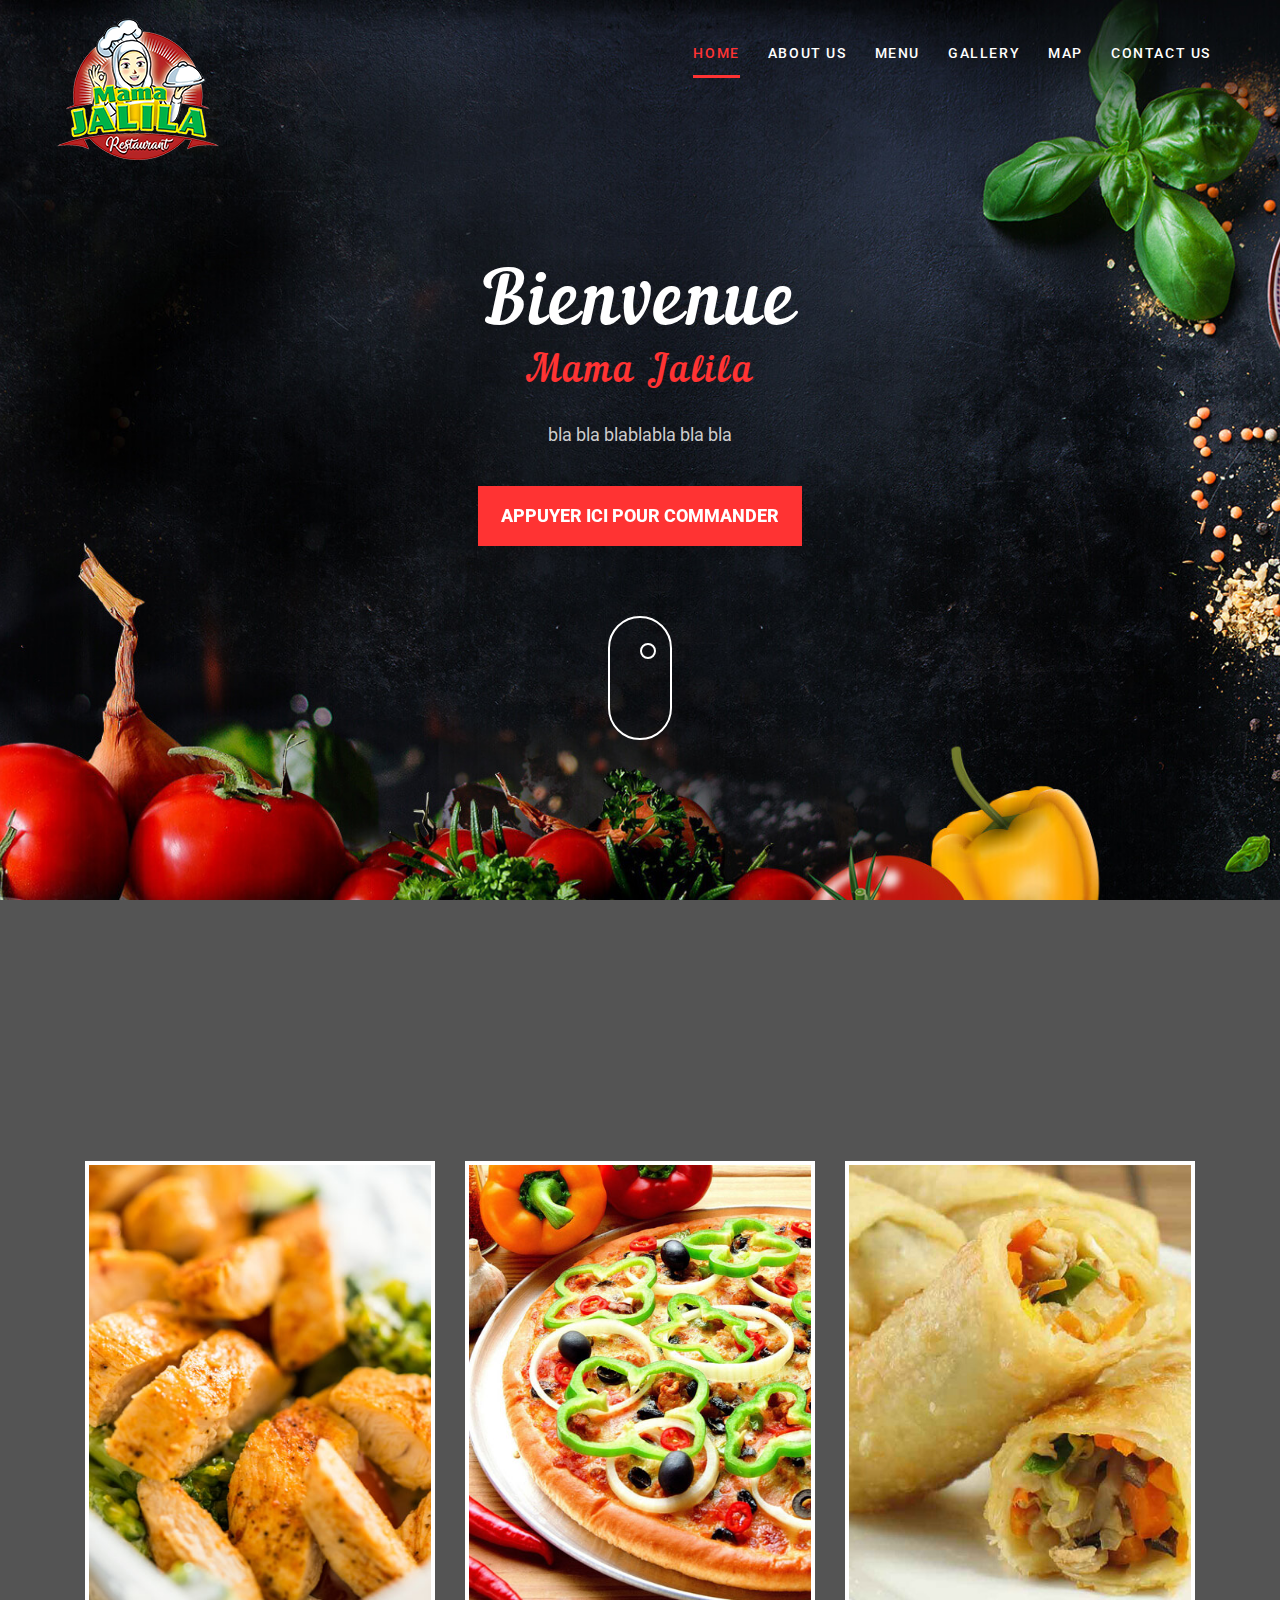
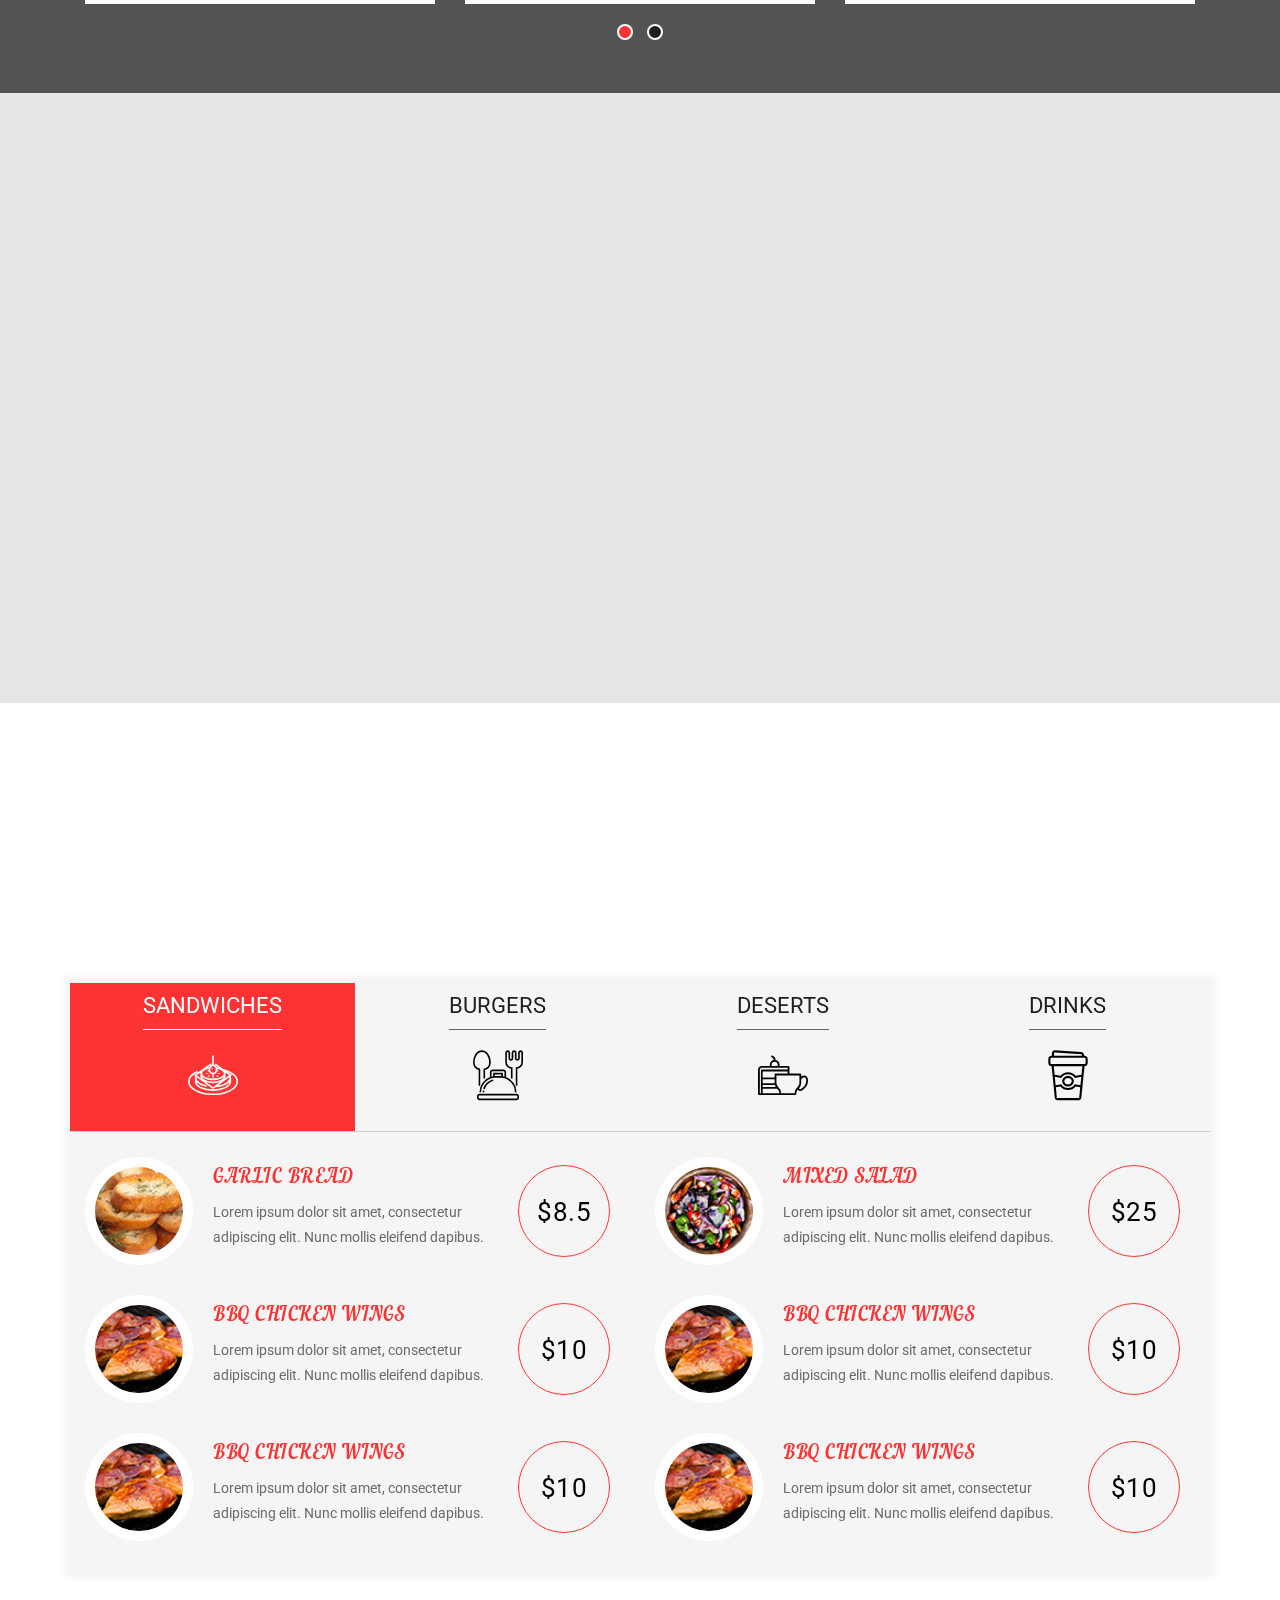
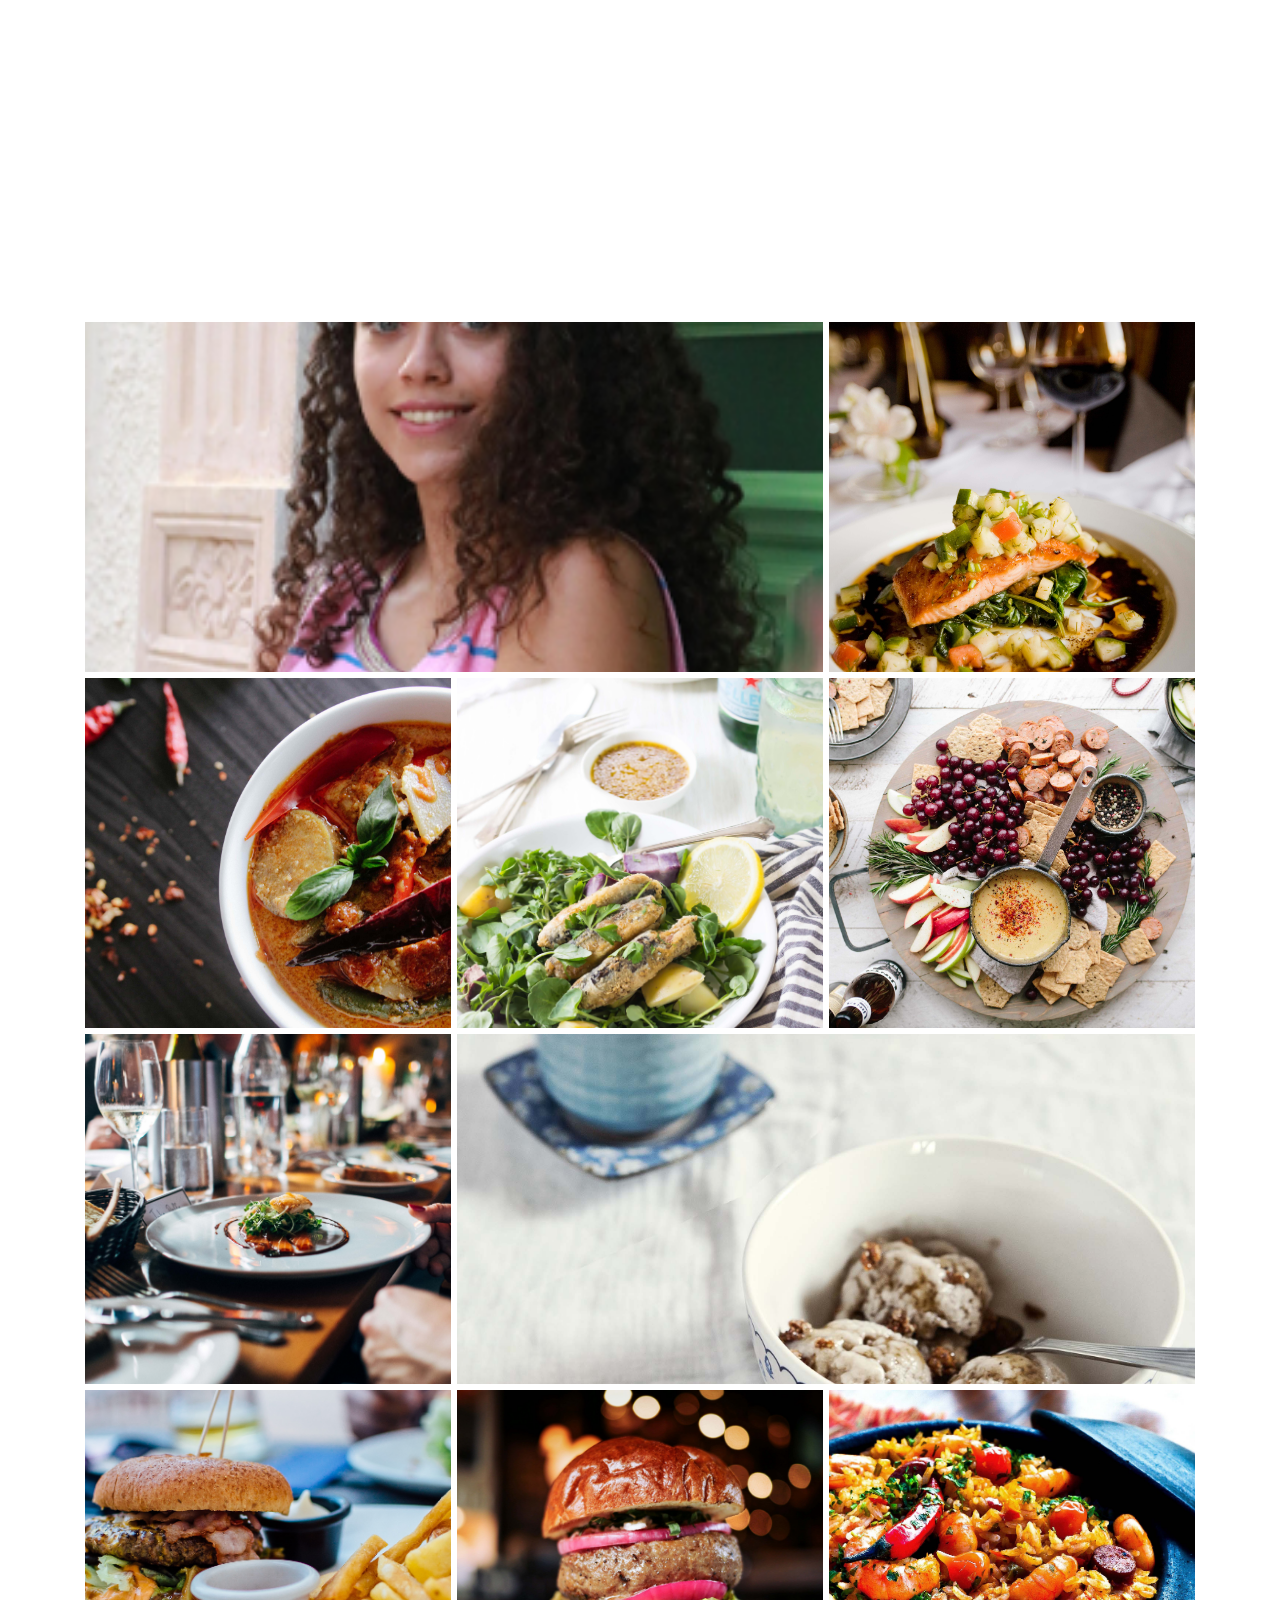
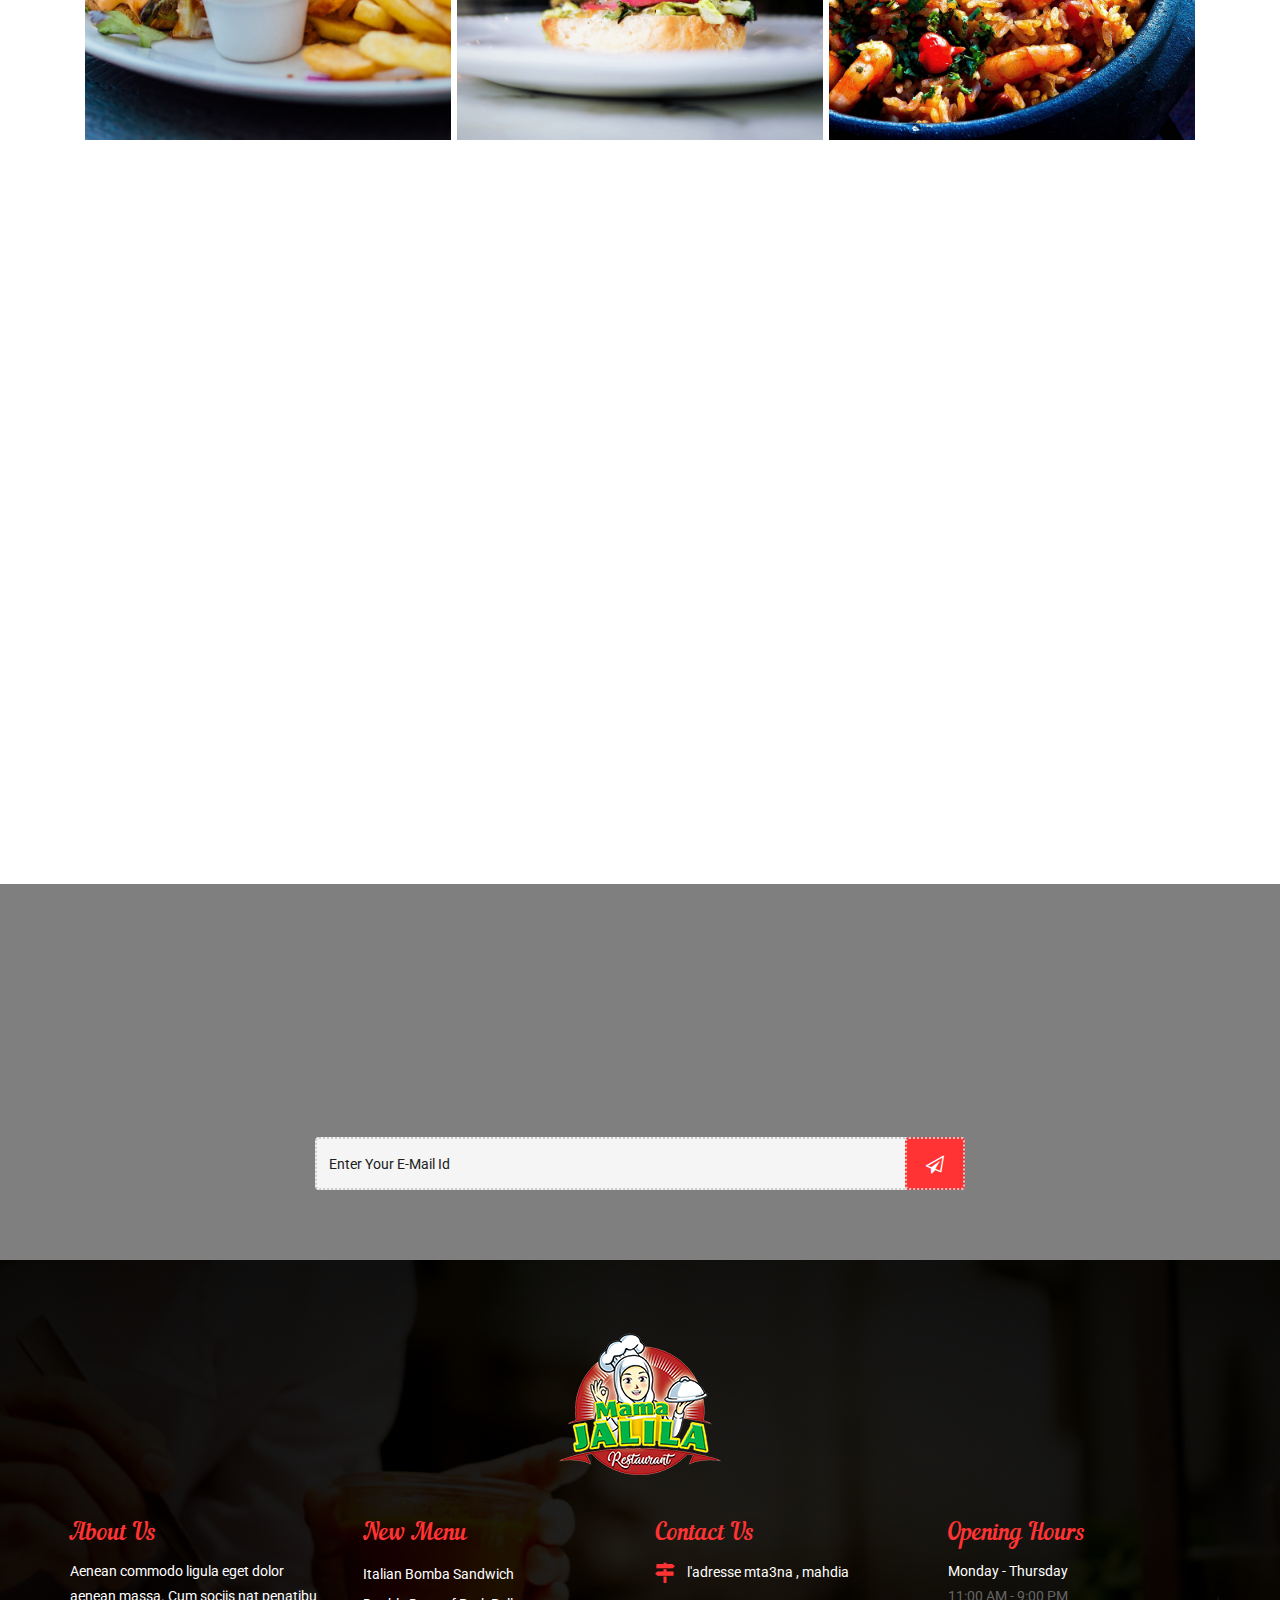
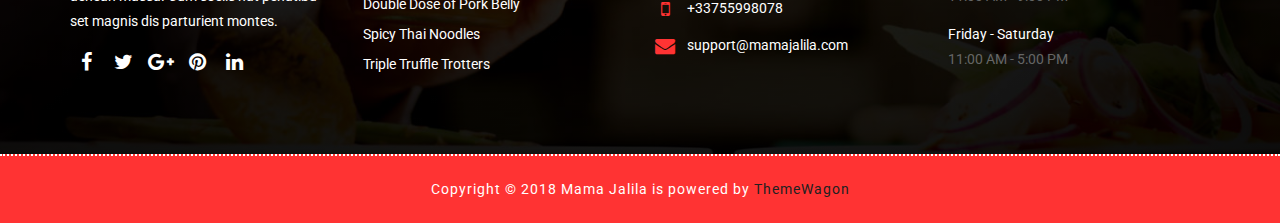
<file: index1.html>
<!DOCTYPE html>
<html lang="ar">

<head>

    <!-- Basic -->
    <meta charset="utf-8">
    <meta http-equiv="X-UA-Compatible" content="IE=edge">

    <!-- Mobile Metas -->
    <meta name="viewport" content="width=device-width, maximum-scale=1, initial-scale=1, user-scalable=0">

    <!-- Site Metas -->
    <title>Mama Jalila</title>
    <meta name="keywords" content="">
    <meta name="description" content="">
    <meta name="author" content="">

    <!-- Site Icons -->
    <link rel="shortcut icon" href="images/favicon.ico" type="image/x-icon" />
    <link rel="apple-touch-icon" href="images/apple-touch-icon.png">

    <!-- Bootstrap CSS -->
    <link rel="stylesheet" href="css/bootstrap.min1.css">
    <!-- Site CSS -->
    <link rel="stylesheet" href="css/style1.css">
    <!-- Responsive CSS -->
    <link rel="stylesheet" href="css/responsive1.css">
    <!-- color -->
    <link id="changeable-colors" rel="stylesheet" href="css/orange1.css" />

    <!-- Modernizer -->
    <script src="js/modernizer1.js"></script>

    <!--[if lt IE 9]>
      <script src="https://oss.maxcdn.com/libs/html5shiv/3.7.0/html5shiv.js"></script>
      <script src="https://oss.maxcdn.com/libs/respond.js/1.4.2/respond.min.js"></script>
    <![endif]-->

</head>

<body>
    <div id="loader">
        <div id="status"></div>
    </div>
    <div id="site-header">
        <header id="header" class="header-block-top">
            <div class="container">
                <div class="row">
                    <div class="main-menu">
                        <!-- navbar -->
                        <nav class="navbar navbar-default" id="mainNav">
                            <div class="navbar-header">
                                <button type="button" class="navbar-toggle collapsed" data-toggle="collapse" data-target="#navbar" aria-expanded="false" aria-controls="navbar">
                                    <span class="sr-only">Toggle navigation</span>
                                    <span class="icon-bar"></span>
                                    <span class="icon-bar"></span>
                                    <span class="icon-bar"></span>
                                </button>
                                <div class="logo">
                                    <a class="navbar-brand js-scroll-trigger logo-header" href="#">
                                        <img src="images/logoMJ1.png" alt="">
                                    </a>
                                </div>
                            </div>
                            <div id="navbar" class="navbar-collapse collapse">
                                <ul class="nav navbar-nav navbar-right">
                                    <li class="active"><a href="#banner">Home</a></li>
                                    <li><a href="#about">About us</a></li>
                                    <li><a href="#menu">Menu</a></li>
                                   <!-- <li><a href="#our_team">Team</a></li> -->
                                    <li><a href="#gallery">Gallery</a></li>
                                   <!-- <li><a href="#blog">Blog</a></li> -->
                                   <!-- <li><a href="#pricing">pricing</a></li> -->
                                    <li><a href="#reservation">MAP</a></li>
                                    <li><a href="#footer">Contact us</a></li>
                                </ul>
                            </div>
                            <!-- end nav-collapse -->
                        </nav>
                        <!-- end navbar -->
                    </div>
                </div>
                <!-- end row -->
            </div>
            <!-- end container-fluid -->
        </header>
        <!-- end header -->
    </div>
	<!-- end site-header -->
	
    <div id="banner" class="banner full-screen-mode parallax">
        <div class="container pr">
            <div class="col-lg-12 col-md-12 col-sm-12 col-xs-12">
                <div class="banner-static">
                    <div class="banner-text">
                        <div class="banner-cell">
                            <h1>Bienvenue  <span class="typer" id="some-id" data-delay="200" data-delim=":" data-words="Mes amis:Ma famille:Mes camarades" data-colors="red"></span><span class="cursor" data-cursorDisplay="_" data-owner="some-id"></span></h1>
                            <h2>Mama Jalila </h2>
                            <p>bla bla blablabla bla bla</p>
                            <div class="book-btn">
                                <a href="#menu" class="table-btn hvr-underline-from-center">Appuyer ici pour commander</a>
                            </div>
                            <a href="#about">
                                <div class="mouse"></div>
                            </a>
                        </div>
                        <!-- end banner-cell -->
                    </div>
                    <!-- end banner-text -->
                </div>
                <!-- end banner-static -->
            </div>
            <!-- end col -->
        </div>
        <!-- end container -->
    </div>
    <!-- end banner -->

    <div class="special-menu pad-top-100 parallax">
        <div class="container">
            <div class="row">
                <div class="col-lg-12 col-md-12 col-sm-12 col-xs-12">
                    <div class="wow fadeIn" data-wow-duration="1s" data-wow-delay="0.1s">
                        <h2 class="block-title color-white text-center"> News </h2>
                        <h5 class="title-caption text-center"> Lorem ipsum dolor sit amet, consectetur adipiscing elit, sed do eiusm incididunt ut labore et dolore magna aliqua. Ut enim ad minim venia,nostrud exercitation ullamco. </h5>
                    </div>
                    <div class="special-box">
                        <div id="owl-demo">
                            <div class="item item-type-zoom">
                                <a href="#" class="item-hover">
                                    <div class="item-info">
                                        <div class="headline">
                                            SALMON STEAK
                                            <div class="line"></div>
                                            <div class="dit-line">Lorem ipsum dolor sit amet, consectetur adip aliqua. Ut enim ad minim venia.</div>
                                        </div>
                                    </div>
                                </a>
                                <div class="item-img">
                                    <img src="images/special-menu-1.jpg" alt="sp-menu">
                                </div>
                            </div>
                            <div class="item item-type-zoom">
                                <a href="#" class="item-hover">
                                    <div class="item-info">
                                        <div class="headline">
                                            ITALIAN PIZZA
                                            <div class="line"></div>
                                            <div class="dit-line">Lorem ipsum dolor sit amet, consectetur adip aliqua. Ut enim ad minim venia.</div>
                                        </div>
                                    </div>
                                </a>
                                <div class="item-img">
                                    <img src="images/special-menu-2.jpg" alt="sp-menu">
                                </div>
                            </div>
                            <div class="item item-type-zoom">
                                <a href="#" class="item-hover">
                                    <div class="item-info">
                                        <div class="headline">
                                            VEG. ROLL
                                            <div class="line"></div>
                                            <div class="dit-line">Lorem ipsum dolor sit amet, consectetur adip aliqua. Ut enim ad minim venia.</div>
                                        </div>
                                    </div>
                                </a>
                                <div class="item-img">
                                    <img src="images/special-menu-3.jpg" alt="sp-menu">
                                </div>
                            </div>
                            <div class="item item-type-zoom">
                                <a href="#" class="item-hover">
                                    <div class="item-info">
                                        <div class="headline">
                                            SALMON STEAK
                                            <div class="line"></div>
                                            <div class="dit-line">Lorem ipsum dolor sit amet, consectetur adip aliqua. Ut enim ad minim venia.</div>
                                        </div>
                                    </div>
                                </a>
                                <div class="item-img">
                                    <img src="images/special-menu-1.jpg" alt="sp-menu">
                                </div>
                            </div>
                            <div class="item item-type-zoom">
                                <a href="#" class="item-hover">
                                    <div class="item-info">
                                        <div class="headline">
                                            VEG. ROLL
                                            <div class="line"></div>
                                            <div class="dit-line">Lorem ipsum dolor sit amet, consectetur adip aliqua. Ut enim ad minim venia.</div>
                                        </div>
                                    </div>
                                </a>
                                <div class="item-img">
                                    <img src="images/special-menu-2.jpg" alt="sp-menu">
                                </div>
                            </div>
                        </div>
                    </div>
                    <!-- end special-box -->
                </div>
                <!-- end col -->
            </div>
            <!-- end row -->
        </div>
        <!-- end container -->
    </div>
    <!-- end special-menu -->

    <div id="about" class="about-main pad-top-100 pad-bottom-100">
        <div class="container">
            <div class="row">
                <div class="col-lg-6 col-md-6 col-sm-12 col-xs-12">
                    <div class="wow fadeIn" data-wow-duration="1s" data-wow-delay="0.1s">
                        <h2 class="block-title"> About Us </h2>
                        <h3>IT STARTED, QUITE SIMPLY, LIKE THIS...</h3>
                        <p> Lorem ipsum dolor sit amet, consectetur adipiscing elit, sed do eiusm incididunt ut labore et dolore magna aliqua. Ut enim ad minim venia, nostrud exercitation ullamco. </p>

                        <p> Aenean commodo ligula eget dolor aenean massa. Cum sociis nat penatibu set magnis dis parturient montes, nascetur ridiculus mus. quam felisorat, ultricies nec, Aenean commodo ligula eget dolor penatibu set magnis is parturient montes, nascetur ridiculus mus. quam felisorat, ultricies nec, pellentesque eu, pretium quis, sem. quat massa quis enim. Donec vitae sapien ut libero venenatis fauci Nullam quis ante. Etiam sit amet rci eget eros. </p>

                        <p> Lorem ipsum dolor sit amet, consectetur adipiscing elit, sed do eiusm incididunt ut labore et dolore magna aliqua. Ut enim ad minim venia, nostrud exercitation ullamco. </p>
                    </div>
                </div>
                <!-- end col -->
                <div class="col-lg-6 col-md-6 col-sm-12 col-xs-12">
                    <div class="wow fadeIn" data-wow-duration="1s" data-wow-delay="0.1s">
                        <div class="about-images">
                            <img class="about-main" src="images/about-main.jpg" alt="About Main Image">
                            <img class="about-inset" src="images/about-inset.jpg" alt="About Inset Image">
                        </div>
                    </div>
                </div>
                <!-- end col -->
            </div>
            <!-- end row -->
        </div>
        <!-- end container -->
    </div>

    <div id="menu" class="menu-main pad-top-100 pad-bottom-100">
        <div class="container">
            <div class="row">
                <div class="col-lg-12 col-md-12 col-sm-12 col-xs-12">
                    <div class="wow fadeIn" data-wow-duration="1s" data-wow-delay="0.1s">
                        <h2 class="block-title text-center">
						Our Menu 	
					</h2>
                        <p class="title-caption text-center">There are many variations of passages of Lorem Ipsum available, but the majority have suffered alteration in some form, by injected humour, or randomised words which don't look even slightly believable. </p>
                    </div>
                    <div class="tab-menu">
                        <div class="slider slider-nav">
                            <div class="tab-title-menu">
                                <h2>SANDWICHES</h2>
                                <p> <i class="flaticon-canape"></i> </p>
                            </div>
                            <div class="tab-title-menu">
                                <h2>BURGERS</h2>
                                <p> <i class="flaticon-dinner"></i> </p>
                            </div>
                            <div class="tab-title-menu">
                                <h2>DESERTS</h2>
                                <p> <i class="flaticon-desert"></i> </p>
                            </div>
                            <div class="tab-title-menu">
                                <h2>DRINKS</h2>
                                <p> <i class="flaticon-coffee"></i> </p>
                            </div>
                        </div>
                        <div class="slider slider-single">
                            <div>
                                <div class="col-lg-6 col-md-6 col-sm-12 col-xs-12 ">
                                    <div class="offer-item">
                                        <img src="images/menu-item-thumbnail-01.jpg" alt="" class="img-responsive">
                                        <div>
                                            <h3>GARLIC BREAD</h3>
                                            <p>
                                                Lorem ipsum dolor sit amet, consectetur adipiscing elit. Nunc mollis eleifend dapibus.
                                            </p>
                                        </div>
                                        <span class="offer-price">$8.5</span>
                                    </div>
                                </div>
                                <!-- end col -->
                                <div class="col-lg-6 col-md-6 col-sm-12 col-xs-12 ">
                                    <div class="offer-item">
                                        <img src="images/menu-item-thumbnail-02.jpg" alt="" class="img-responsive">
                                        <div>
                                            <h3>MIXED SALAD</h3>
                                            <p>
                                                Lorem ipsum dolor sit amet, consectetur adipiscing elit. Nunc mollis eleifend dapibus.
                                            </p>
                                        </div>
                                        <span class="offer-price">$25</span>
                                    </div>
                                </div>
                                <!-- end col -->
                                <div class="col-lg-6 col-md-6 col-sm-12 col-xs-12 ">
                                    <div class="offer-item">
                                        <img src="images/menu-item-thumbnail-03.jpg" alt="" class="img-responsive">
                                        <div>
                                            <h3>BBQ CHICKEN WINGS</h3>
                                            <p>
                                                Lorem ipsum dolor sit amet, consectetur adipiscing elit. Nunc mollis eleifend dapibus.
                                            </p>
                                        </div>
                                        <span class="offer-price">$10</span>
                                    </div>
                                </div>
                                <!-- end col -->
                                <div class="col-lg-6 col-md-6 col-sm-12 col-xs-12 ">
                                    <div class="offer-item">
                                        <img src="images/menu-item-thumbnail-03.jpg" alt="" class="img-responsive">
                                        <div>
                                            <h3>BBQ CHICKEN WINGS</h3>
                                            <p>
                                                Lorem ipsum dolor sit amet, consectetur adipiscing elit. Nunc mollis eleifend dapibus.
                                            </p>
                                        </div>
                                        <span class="offer-price">$10</span>
                                    </div>
                                </div>
                                <!-- end col -->
                                <div class="col-lg-6 col-md-6 col-sm-12 col-xs-12 ">
                                    <div class="offer-item">
                                        <img src="images/menu-item-thumbnail-03.jpg" alt="" class="img-responsive">
                                        <div>
                                            <h3>BBQ CHICKEN WINGS</h3>
                                            <p>
                                                Lorem ipsum dolor sit amet, consectetur adipiscing elit. Nunc mollis eleifend dapibus.
                                            </p>
                                        </div>
                                        <span class="offer-price">$10</span>
                                    </div>
                                </div>
                                <!-- end col -->
                                <div class="col-lg-6 col-md-6 col-sm-12 col-xs-12 ">
                                    <div class="offer-item">
                                        <img src="images/menu-item-thumbnail-03.jpg" alt="" class="img-responsive">
                                        <div>
                                            <h3>BBQ CHICKEN WINGS</h3>
                                            <p>
                                                Lorem ipsum dolor sit amet, consectetur adipiscing elit. Nunc mollis eleifend dapibus.
                                            </p>
                                        </div>
                                        <span class="offer-price">$10</span>
                                    </div>
                                </div>
                                <!-- end col -->
                            </div>
                            <div>
                                <div class="col-lg-6 col-md-6 col-sm-12 col-xs-12 ">
                                    <div class="offer-item">
                                        <img src="images/menu-item-thumbnail-04.jpg" alt="" class="img-responsive">
                                        <div>
                                            <h3>MEAT FEAST PIZZA</h3>
                                            <p>
                                                Lorem ipsum dolor sit amet, consectetur adipiscing elit. Nunc mollis eleifend dapibus.
                                            </p>
                                        </div>
                                        <span class="offer-price">$5</span>
                                    </div>
                                </div>
                                <!-- end col -->
                                <div class="col-lg-6 col-md-6 col-sm-12 col-xs-12 ">
                                    <div class="offer-item">
                                        <img src="images/menu-item-thumbnail-05.jpg" alt="" class="img-responsive">
                                        <div>
                                            <h3>CHICKEN TIKKA MASALA</h3>
                                            <p>
                                                Lorem ipsum dolor sit amet, consectetur adipiscing elit. Nunc mollis eleifend dapibus.
                                            </p>
                                        </div>
                                        <span class="offer-price">$15</span>
                                    </div>
                                </div>
                                <!-- end col -->
                                <div class="col-lg-6 col-md-6 col-sm-12 col-xs-12 ">
                                    <div class="offer-item">
                                        <img src="images/menu-item-thumbnail-06.jpg" alt="" class="img-responsive">
                                        <div>
                                            <h3>SPICY MEATBALLS</h3>
                                            <p>
                                                Lorem ipsum dolor sit amet, consectetur adipiscing elit. Nunc mollis eleifend dapibus.
                                            </p>
                                        </div>
                                        <span class="offer-price">$6.5</span>
                                    </div>
                                </div>
                                <!-- end col -->
                            </div>
                            <div>
                                <div class="col-lg-6 col-md-6 col-sm-12 col-xs-12 ">
                                    <div class="offer-item">
                                        <img src="images/menu-item-thumbnail-07.jpg" alt="" class="img-responsive">
                                        <div>
                                            <h3>CHOCOLATE FUDGECAKE</h3>
                                            <p>
                                                Lorem ipsum dolor sit amet, consectetur adipiscing elit. Nunc mollis eleifend dapibus.
                                            </p>
                                        </div>
                                        <span class="offer-price">$4.5</span>
                                    </div>
                                </div>
                                <!-- end col -->
                                <div class="col-lg-6 col-md-6 col-sm-12 col-xs-12 ">
                                    <div class="offer-item">
                                        <img src="images/menu-item-thumbnail-08.jpg" alt="" class="img-responsive">
                                        <div>
                                            <h3>CHICKEN TIKKA MASALA</h3>
                                            <p>
                                                Lorem ipsum dolor sit amet, consectetur adipiscing elit. Nunc mollis eleifend dapibus.
                                            </p>
                                        </div>
                                        <span class="offer-price">$9.5</span>
                                    </div>
                                </div>
                                <!-- end col -->
                                <div class="col-lg-6 col-md-6 col-sm-12 col-xs-12 ">
                                    <div class="offer-item">
                                        <img src="images/menu-item-thumbnail-09.jpg" alt="" class="img-responsive">
                                        <div>
                                            <h3>CHICKEN TIKKA MASALA</h3>
                                            <p>
                                                Lorem ipsum dolor sit amet, consectetur adipiscing elit. Nunc mollis eleifend dapibus.
                                            </p>
                                        </div>
                                        <span class="offer-price">$10</span>
                                    </div>
                                </div>
                                <!-- end col -->
                            </div>
                            <div>
                                <div class="col-lg-6 col-md-6 col-sm-12 col-xs-12 ">
                                    <div class="offer-item">
                                        <img src="images/menu-item-thumbnail-10.jpg" alt="" class="img-responsive">
                                        <div>
                                            <h3>MEAT FEAST PIZZA</h3>
                                            <p>
                                                Lorem ipsum dolor sit amet, consectetur adipiscing elit. Nunc mollis eleifend dapibus.
                                            </p>
                                        </div>
                                        <span class="offer-price">$12.5</span>
                                    </div>
                                </div>
                                <!-- end col -->
                                <div class="col-lg-6 col-md-6 col-sm-12 col-xs-12 ">
                                    <div class="offer-item">
                                        <img src="images/menu-item-thumbnail-09.jpg" alt="" class="img-responsive">
                                        <div>
                                            <h3>CHICKEN TIKKA MASALA</h3>
                                            <p>
                                                Lorem ipsum dolor sit amet, consectetur adipiscing elit. Nunc mollis eleifend dapibus.
                                            </p>
                                        </div>
                                        <span class="offer-price">$9.5</span>
                                    </div>
                                </div>
                                <!-- end col -->
                                <div class="col-lg-6 col-md-6 col-sm-12 col-xs-12 ">
                                    <div class="offer-item">
                                        <img src="images/menu-item-thumbnail-08.jpg" alt="" class="img-responsive">
                                        <div>
                                            <h3>CHICKEN TIKKA MASALA</h3>
                                            <p>
                                                Lorem ipsum dolor sit amet, consectetur adipiscing elit. Nunc mollis eleifend dapibus.
                                            </p>
                                        </div>
                                        <span class="offer-price">$5.5</span>
                                    </div>
                                </div>
                                <!-- end col -->
                            </div>
                        </div>
                    </div>
                    <!-- end tab-menu -->
                </div>
                <!-- end col -->
            </div>
            <!-- end row -->
        </div>
        <!-- end container -->
    </div>
    <!-- end menu -->
<!--
    <div id="our_team" class="team-main pad-top-100 pad-bottom-100 parallax">
        <div class="container">
            <div class="row">
                <div class="col-lg-12 col-md-12 col-sm-12 col-xs-12">
                    <div class="wow fadeIn" data-wow-duration="1s" data-wow-delay="0.1s">
                        <h2 class="block-title text-center">
						Our Team 	
					</h2>
                        <p class="title-caption text-center">There are many variations of passages of Lorem Ipsum available, but the majority have suffered alteration in some form, by injected humour, or randomised words which don't look even slightly believable. </p>
                    </div>
                    <div class="team-box">

                        <div class="row">
                            <div class="col-md-4 col-sm-6">
                                <div class="sf-team">
                                    <div class="thumb">
                                        <a href="#"><img src="images/maissa1.jpg" alt=""></a>
                                    </div>
                                    <div class="text-col">
                                        <h3>HAJ MABROUK Maissa</h3>
                                        <p>This is Maissa. Maissa is a great designer. Maissa is smart.
                                        be like Maissa</p>
                                        <ul class="team-social">
                                            <li><a href="#"><i class="fa fa-facebook" aria-hidden="true"></i></a></li>
                                            <li><a href="#"><i class="fa fa-twitter" aria-hidden="true"></i></a></li>
                                            <li><a href="#"><i class="fa fa-linkedin" aria-hidden="true"></i></a></li>
                                        </ul>
                                    </div>
                                </div>
                            </div>
                            <!- end col ->
                            <div class="col-md-4 col-sm-6">
                                <div class="sf-team">
                                    <div class="thumb">
                                        <a href="#"><img src="images/firas1.jpg" alt=""></a>
                                    </div>
                                    <div class="text-col">
                                        <h3>HAJ MABROUK Firas</h3>
                                        <p>This is firas. firas is firas. don't be like him hhh</p>
                                        <ul class="team-social">
                                            <li><a href="#"><i class="fa fa-facebook" aria-hidden="true"></i></a></li>
                                            <li><a href="#"><i class="fa fa-twitter" aria-hidden="true"></i></a></li>
                                            <li><a href="#"><i class="fa fa-linkedin" aria-hidden="true"></i></a></li>
                                        </ul>
                                    </div>
                                </div>
                            </div>
                            <!- end col ->
                            <div class="col-md-4 col-sm-6">
                                <div class="sf-team">
                                    <div class="thumb">
                                        <a href="#"><img src="images/staff-03.jpg" alt=""></a>
                                    </div>
                                    <div class="text-col">
                                        <h3>Monica Reyes</h3>
                                        <p>wallah mana3ref chkouni</p>
                                        <ul class="team-social">
                                            <li><a href="#"><i class="fa fa-facebook" aria-hidden="true"></i></a></li>
                                            <li><a href="#"><i class="fa fa-twitter" aria-hidden="true"></i></a></li>
                                            <li><a href="#"><i class="fa fa-linkedin" aria-hidden="true"></i></a></li>
                                        </ul>
                                    </div>
                                </div>
                            </div>
                            <!- end col ->
                        </div>
                        <!- end row ->

                    </div>
                    <!- end team-box ->

                </div>
                <!- end col ->
            </div>
            <!- end row ->
        </div>
        <!- end container ->
    </div>
    <!- end team-main ->
-->

    <div id="gallery" class="gallery-main pad-top-100 pad-bottom-100">
        <div class="container">
            <div class="row">
                <div class="col-lg-12 col-md-12 col-sm-12 col-xs-12">
                    <div class="wow fadeIn" data-wow-duration="1s" data-wow-delay="0.1s">
                        <h2 class="block-title text-center">
						Our Gallery	
					</h2>
                        <p class="title-caption text-center">There are many variations of passages of Lorem Ipsum available </p>
                    </div>
                    <div class="gal-container clearfix">
                        <div class="col-md-8 col-sm-12 co-xs-12 gal-item">
                            <div class="box">
                                <a href="#" data-toggle="modal" data-target="#1">
                                    <img src="images/maissa1.jpg" alt="" />
                                </a>
                                <div class="modal fade" id="1" tabindex="-1" role="dialog">
                                    <div class="modal-dialog" role="document">
                                        <div class="modal-content">
                                            <button type="button" class="close" data-dismiss="modal" aria-label="Close"><span aria-hidden="true">×</span></button>
                                            <div class="modal-body">
                                                <img src="images/firas1.jpg" alt="" />
                                            </div>
                                            <div class="col-md-12 description">
                                                <h4>This is the 1 one on my Gallery</h4>
                                            </div>
                                        </div>
                                    </div>
                                </div>
                            </div>
                        </div>
                        <div class="col-md-4 col-sm-6 co-xs-12 gal-item">
                            <div class="box">
                                <a href="#" data-toggle="modal" data-target="#2">
                                    <img src="images/gallery_02.jpg" alt="" />
                                </a>
                                <div class="modal fade" id="2" tabindex="-1" role="dialog">
                                    <div class="modal-dialog" role="document">
                                        <div class="modal-content">
                                            <button type="button" class="close" data-dismiss="modal" aria-label="Close"><span aria-hidden="true">×</span></button>
                                            <div class="modal-body">
                                                <img src="images/gallery_02.jpg" alt="" />
                                            </div>
                                            <div class="col-md-12 description">
                                                <h4>This is the 2 one on my Gallery</h4>
                                            </div>
                                        </div>
                                    </div>
                                </div>
                            </div>
                        </div>
                        <div class="col-md-4 col-sm-6 co-xs-12 gal-item">
                            <div class="box">
                                <a href="#" data-toggle="modal" data-target="#3">
                                    <img src="images/gallery_03.jpg" alt="" />
                                </a>
                                <div class="modal fade" id="3" tabindex="-1" role="dialog">
                                    <div class="modal-dialog" role="document">
                                        <div class="modal-content">
                                            <button type="button" class="close" data-dismiss="modal" aria-label="Close"><span aria-hidden="true">×</span></button>
                                            <div class="modal-body">
                                                <img src="images/gallery_03.jpg" alt="" />
                                            </div>
                                            <div class="col-md-12 description">
                                                <h4>This is the 3 one on my Gallery</h4>
                                            </div>
                                        </div>
                                    </div>
                                </div>
                            </div>
                        </div>
                        <div class="col-md-4 col-sm-6 co-xs-12 gal-item">
                            <div class="box">
                                <a href="#" data-toggle="modal" data-target="#4">
                                    <img src="images/gallery_04.jpg" alt="" />
                                </a>
                                <div class="modal fade" id="4" tabindex="-1" role="dialog">
                                    <div class="modal-dialog" role="document">
                                        <div class="modal-content">
                                            <button type="button" class="close" data-dismiss="modal" aria-label="Close"><span aria-hidden="true">×</span></button>
                                            <div class="modal-body">
                                                <img src="images/gallery_04.jpg" alt="" />
                                            </div>
                                            <div class="col-md-12 description">
                                                <h4>This is the 4 one on my Gallery</h4>
                                            </div>
                                        </div>
                                    </div>
                                </div>
                            </div>
                        </div>
                        <div class="col-md-4 col-sm-6 co-xs-12 gal-item">
                            <div class="box">
                                <a href="#" data-toggle="modal" data-target="#5">
                                    <img src="images/gallery_05.jpg" alt="" />
                                </a>
                                <div class="modal fade" id="5" tabindex="-1" role="dialog">
                                    <div class="modal-dialog" role="document">
                                        <div class="modal-content">
                                            <button type="button" class="close" data-dismiss="modal" aria-label="Close"><span aria-hidden="true">×</span></button>
                                            <div class="modal-body">
                                                <img src="images/gallery_05.jpg" alt="" />
                                            </div>
                                            <div class="col-md-12 description">
                                                <h4>This is the 5 one on my Gallery</h4>
                                            </div>
                                        </div>
                                    </div>
                                </div>
                            </div>
                        </div>
                        <div class="col-md-4 col-sm-6 co-xs-12 gal-item">
                            <div class="box">
                                <a href="#" data-toggle="modal" data-target="#9">
                                    <img src="images/gallery_06.jpg" alt="" />
                                </a>
                                <div class="modal fade" id="9" tabindex="-1" role="dialog">
                                    <div class="modal-dialog" role="document">
                                        <div class="modal-content">
                                            <button type="button" class="close" data-dismiss="modal" aria-label="Close"><span aria-hidden="true">×</span></button>
                                            <div class="modal-body">
                                                <img src="images/gallery_06.jpg" alt="" />
                                            </div>
                                            <div class="col-md-12 description">
                                                <h4>This is the 6 one on my Gallery</h4>
                                            </div>
                                        </div>
                                    </div>
                                </div>
                            </div>
                        </div>
                        <div class="col-md-8 col-sm-12 co-xs-12 gal-item">
                            <div class="box">
                                <a href="#" data-toggle="modal" data-target="#10">
                                    <img src="images/gallery_07.jpg" alt="" />
                                </a>
                                <div class="modal fade" id="10" tabindex="-1" role="dialog">
                                    <div class="modal-dialog" role="document">
                                        <div class="modal-content">
                                            <button type="button" class="close" data-dismiss="modal" aria-label="Close"><span aria-hidden="true">×</span></button>
                                            <div class="modal-body">
                                                <img src="images/gallery_07.jpg" alt="" />
                                            </div>
                                            <div class="col-md-12 description">
                                                <h4>This is the 7 one on my Gallery</h4>
                                            </div>
                                        </div>
                                    </div>
                                </div>
                            </div>
                        </div>
                        <div class="col-md-4 col-sm-6 co-xs-12 gal-item">
                            <div class="box">
                                <a href="#" data-toggle="modal" data-target="#11">
                                    <img src="images/gallery_08.jpg" alt="" />
                                </a>
                                <div class="modal fade" id="11" tabindex="-1" role="dialog">
                                    <div class="modal-dialog" role="document">
                                        <div class="modal-content">
                                            <button type="button" class="close" data-dismiss="modal" aria-label="Close"><span aria-hidden="true">×</span></button>
                                            <div class="modal-body">
                                                <img src="images/gallery_08.jpg" alt="" />
                                            </div>
                                            <div class="col-md-12 description">
                                                <h4>This is the 8 one on my Gallery</h4>
                                            </div>
                                        </div>
                                    </div>
                                </div>
                            </div>
                        </div>
                        <div class="col-md-4 col-sm-6 co-xs-12 gal-item">
                            <div class="box">
                                <a href="#" data-toggle="modal" data-target="#12">
                                    <img src="images/gallery_09.jpg" alt="" />
                                </a>
                                <div class="modal fade" id="12" tabindex="-1" role="dialog">
                                    <div class="modal-dialog" role="document">
                                        <div class="modal-content">
                                            <button type="button" class="close" data-dismiss="modal" aria-label="Close"><span aria-hidden="true">×</span></button>
                                            <div class="modal-body">
                                                <img src="images/gallery_09.jpg" alt="" />
                                            </div>
                                            <div class="col-md-12 description">
                                                <h4>This is the 9 one on my Gallery</h4>
                                            </div>
                                        </div>
                                    </div>
                                </div>
                            </div>
                        </div>
                        <div class="col-md-4 col-sm-6 co-xs-12 gal-item">
                            <div class="box">
                                <a href="#" data-toggle="modal" data-target="#13">
                                    <img src="images/gallery_10.jpg" alt="" />
                                </a>
                                <div class="modal fade" id="13" tabindex="-1" role="dialog">
                                    <div class="modal-dialog" role="document">
                                        <div class="modal-content">
                                            <button type="button" class="close" data-dismiss="modal" aria-label="Close"><span aria-hidden="true">×</span></button>
                                            <div class="modal-body">
                                                <img src="images/gallery_10.jpg" alt="" />
                                            </div>
                                            <div class="col-md-12 description">
                                                <h4>This is the 10 one on my Gallery</h4>
                                            </div>
                                        </div>
                                    </div>
                                </div>
                            </div>
                        </div>
                    </div>
                    <!-- end gal-container -->
                </div>
                <!-- end col -->
            </div>
            <!-- end row -->
        </div>
        <!-- end container -->
    </div>
    <!-- end gallery-main -->
    <!--
    <div id="blog" class="blog-main pad-top-100 pad-bottom-100 parallax">
        <div class="container">
            <div class="row">
                <div class="col-lg-12 col-md-12 col-sm-12 col-xs-12">
                    <h2 class="block-title text-center">
					Our Blog 	
				</h2>
                    <div class="blog-box clearfix">
                        <div class="wow fadeIn" data-wow-duration="1s" data-wow-delay="0.1s">
                            <div class="col-md-6 col-sm-6">
                                <div class="blog-block">
                                    <div class="blog-img-box">
                                        <img src="images/featured-image-01.jpg" alt="" />
                                        <div class="overlay">
                                            <a href=""><i class="fa fa-link" aria-hidden="true"></i></a>
                                        </div>
                                    </div>
                                    <div class="blog-dit">
                                        <p><span>25 NOVEMBER, 2014</span></p>
                                        <h2>LATEST RECIPES JUST IN!</h2>
                                        <h5>BY John Doggett</h5>
                                    </div>
                                </div>
                            </div>
                            <!- end col ->
                        </div>
                        <div class="wow fadeIn" data-wow-duration="1s" data-wow-delay="0.1s">
                            <div class="col-md-6 col-sm-6">
                                <div class="blog-block">
                                    <div class="blog-img-box">
                                        <img src="images/featured-image-02.jpg" alt="" />
                                        <div class="overlay">
                                            <a href=""><i class="fa fa-link" aria-hidden="true"></i></a>
                                        </div>
                                    </div>
                                    <div class="blog-dit">
                                        <p><span>2 NOVEMBER, 2014</span></p>
                                        <h2>NEW RECRUITS HAVE ARRIVED!</h2>
                                        <h5>BY Jeffrey Spender</h5>
                                    </div>
                                </div>
                            </div>
                            <!- end col ->
                        </div>
                        <div class="wow fadeIn" data-wow-duration="1s" data-wow-delay="0.1s">
                            <div class="col-md-6 col-sm-6">
                                <div class="blog-block">
                                    <div class="blog-img-box">
                                        <img src="images/featured-image-03.jpg" alt="" />
                                        <div class="overlay">
                                            <a href=""><i class="fa fa-link" aria-hidden="true"></i></a>
                                        </div>
                                    </div>
                                    <div class="blog-dit">
                                        <p><span>4 NOVEMBER, 2014</span></p>
                                        <h2>BAKING TIPS FROM THE PROS</h2>
                                        <h5>BY Monica Reyes</h5>
                                    </div>
                                </div>
                            </div>
                            <!- end col ->
                        </div>
                        <div class="wow fadeIn" data-wow-duration="1s" data-wow-delay="0.1s">
                            <div class="col-md-6 col-sm-6">
                                <div class="blog-block">
                                    <div class="blog-img-box">
                                        <img src="images/featured-image-04.jpg" alt="" />
                                        <div class="overlay">
                                            <a href=""><i class="fa fa-link" aria-hidden="true"></i></a>
                                        </div>
                                    </div>
                                    <div class="blog-dit">
                                        <p><span>12 NOVEMBER, 2014</span></p>
                                        <h2>ALL YOUR EGGS BELONG TO US</h2>
                                        <h5>BY John Doggett</h5>
                                    </div>
                                </div>
                            </div>
                            <!- end col ->
                        </div>
                    </div>
                    <!- end blog-box ->

                    <div class="blog-btn-v">
                        <a class="hvr-underline-from-center" href="#">View the Blog</a>
                    </div>

                </div>
                <!- end col ->
            </div>
            <!- end row ->
        </div>
        <!- end container ->
    </div>
    <!- end blog-main ->
-->
<!--
    <div id="pricing" class="pricing-main pad-top-100 pad-bottom-100">
        <div class="container">
            <div class="row">
                <div class="col-lg-12 col-md-12 col-sm-12 col-xs-12">
                    <h2 class="block-title text-center">
						Pricing 	
					</h2>
                    <p>Lorem ipsum dolor sit amet, consectetur adipiscing elit. Sed ut orci varius, elementum lectus nec, aliquam lectus. Duis neque augue, maximus in sapien ut, porta pharetra odio.</p>
                </div>
                <div class="panel-pricing-in">
                    <!- item ->
                    <div class="col-md-4 col-sm-4 text-center">
                        <div class="panel panel-pricing">
                            <div class="panel-heading">
                                <div class="pric-icon">
                                    <img src="images/store.png" alt="" />
                                </div>
                                <h3>Basic</h3>
                            </div>
                            <div class="panel-body text-center">
                                <p><strong>$30/<span>Month</span></strong></p>
                            </div>
                            <ul class="list-group text-center">
                                <li class="list-group-item"><i class="fa fa-check"></i> One Website</li>
                                <li class="list-group-item"><i class="fa fa-check"></i> One User</li>
                                <li class="list-group-item"><i class="fa fa-check"></i> 10 GB Bandwidth</li>
                                <li class="list-group-item"><i class="fa fa-times"></i> 2GB Storage</li>
                                <li class="list-group-item"><i class="fa fa-times"></i> Offline work</li>
                                <li class="list-group-item"><i class="fa fa-check"></i> 24x7 Support</li>
                            </ul>
                            <div class="panel-footer">
                                <a class="btn btn-lg btn-block hvr-underline-from-center" href="#">Purchase Now!</a>
                            </div>
                        </div>
                    </div>
                    <!- /item ->

                    <!- item ->
                    <div class="col-md-4 col-sm-4 text-center">
                        <div class="panel panel-pricing">
                            <div class="panel-heading">
                                <div class="pric-icon">
                                    <img src="images/food.png" alt="" />
                                </div>
                                <h3>Pro</h3>
                            </div>
                            <div class="panel-body text-center">
                                <p><strong>$60/<span>Month</span></strong></p>
                            </div>
                            <ul class="list-group text-center">
                                <li class="list-group-item"><i class="fa fa-check"></i> One Website</li>
                                <li class="list-group-item"><i class="fa fa-check"></i> One User</li>
                                <li class="list-group-item"><i class="fa fa-check"></i> 50 GB Bandwidth</li>
                                <li class="list-group-item"><i class="fa fa-check"></i> 2GB Storage</li>
                                <li class="list-group-item"><i class="fa fa-check"></i> Offline work</li>
                                <li class="list-group-item"><i class="fa fa-check"></i> 24x7 Support</li>
                            </ul>
                            <div class="panel-footer">
                                <a class="btn btn-lg btn-block hvr-underline-from-center" href="#">Purchase Now!</a>
                            </div>
                        </div>
                    </div>
                    <!- /item ->

                    <!- item ->
                    <div class="col-md-4 col-sm-4 text-center">
                        <div class="panel panel-pricing">
                            <div class="panel-heading">
                                <div class="pric-icon">
                                    <img src="images/coffee.png" alt="" />
                                </div>
                                <h3>Platinum</h3>
                            </div>
                            <div class="panel-body text-center">
                                <p><strong>$90/<span>Month</span></strong></p>
                            </div>
                            <ul class="list-group text-center">
                                <li class="list-group-item"><i class="fa fa-check"></i> One Website</li>
                                <li class="list-group-item"><i class="fa fa-check"></i> One User</li>
                                <li class="list-group-item"><i class="fa fa-check"></i> 100 GB Bandwidth</li>
                                <li class="list-group-item"><i class="fa fa-check"></i> 2GB Storage</li>
                                <li class="list-group-item"><i class="fa fa-check"></i> Offline work</li>
                                <li class="list-group-item"><i class="fa fa-check"></i> 24x7 Support</li>
                            </ul>
                            <div class="panel-footer">
                                <a class="btn btn-lg btn-block hvr-underline-from-center" href="#">Purchase Now!</a>
                            </div>
                        </div>
                    </div>
                    <!- /item ->
                </div>
            </div>
            <!- end row ->
        </div>
        <!- end container ->
    </div>
    <!- end pricing-main ->
-->
    <div id="reservation" class="reservations-main pad-top-100 pad-bottom-100">
        <div class="container">
            <iframe src="https://www.google.com/maps/embed?pb=!1m18!1m12!1m3!1d811.7972759571536!2d11.03420287370684!3d35.52432427790713!2m3!1f0!2f0!3f0!3m2!1i1024!2i768!4f13.1!3m3!1m2!1s0x130223b1108e202b%3A0xcb59cd60d4000631!2sel%20Habib!5e0!3m2!1sen!2sfr!4v1586270981477!5m2!1sen!2sfr" width="100%" height="450" frameborder="0" style="border:0;" allowfullscreen="" aria-hidden="false" tabindex="0"></iframe>
        </div>
        <!-- end container -->
    </div>
    <!-- end reservations-main -->

    <div id="footer" class="footer-main">
        <div class="footer-news pad-top-100 pad-bottom-70 parallax">
            <div class="container">
                <div class="row">
                    <div class="col-lg-12 col-md-12 col-sm-12 col-xs-12">
                        <div class="wow fadeIn" data-wow-duration="1s" data-wow-delay="0.1s">
                            <h2 class="ft-title color-white text-center"> Newsletter </h2>
                            <p> Lorem ipsum dolor sit amet, consectetur adipiscing elit</p>
                        </div>
                        <form>
                            <input type="email" placeholder="Enter your e-mail id">
                            <a href="#" class="orange-btn"><i class="fa fa-paper-plane-o" aria-hidden="true"></i></a>
                        </form>
                    </div>
                    <!-- end col -->
                </div>
                <!-- end row -->
            </div>
            <!-- end container -->
        </div>
        <!-- end footer-news -->
        <div class="footer-box pad-top-70">
            <div class="container">
                <div class="row">
                    <div class="footer-in-main">
                        <div class="footer-logo">
                            <div class="text-center">
                                <img src="images/logoMJ1.png" alt="" />
                            </div>
                        </div>
                        <div class="col-lg-3 col-md-3 col-sm-6 col-xs-12">
                            <div class="footer-box-a">
                                <h3>About Us</h3>
                                <p>Aenean commodo ligula eget dolor aenean massa. Cum sociis nat penatibu set magnis dis parturient montes.</p>
                                <ul class="socials-box footer-socials pull-left">
                                    <li>
                                        <a href="#">
                                            <div class="social-circle-border"><i class="fa  fa-facebook"></i></div>
                                        </a>
                                    </li>
                                    <li>
                                        <a href="#">
                                            <div class="social-circle-border"><i class="fa fa-twitter"></i></div>
                                        </a>
                                    </li>
                                    <li>
                                        <a href="#">
                                            <div class="social-circle-border"><i class="fa fa-google-plus"></i></div>
                                        </a>
                                    </li>
                                    <li>
                                        <a href="#">
                                            <div class="social-circle-border"><i class="fa fa-pinterest"></i></div>
                                        </a>
                                    </li>
                                    <li>
                                        <a href="#">
                                            <div class="social-circle-border"><i class="fa fa-linkedin"></i></div>
                                        </a>
                                    </li>
                                </ul>

                            </div>
                            <!-- end footer-box-a -->
                        </div>
                        <!-- end col -->
                        <div class="col-lg-3 col-md-3 col-sm-6 col-xs-12">
                            <div class="footer-box-b">
                                <h3>New Menu</h3>
                                <ul>
                                    <li><a href="#">Italian Bomba Sandwich</a></li>
                                    <li><a href="#">Double Dose of Pork Belly</a></li>
                                    <li><a href="#">Spicy Thai Noodles</a></li>
                                    <li><a href="#">Triple Truffle Trotters</a></li>
                                </ul>
                            </div>
                            <!-- end footer-box-b -->
                        </div>
                        <!-- end col -->
                        <div class="col-lg-3 col-md-3 col-sm-6 col-xs-12">
                            <div class="footer-box-c">
                                <h3>Contact Us</h3>
                                <p>
                                    <i class="fa fa-map-signs" aria-hidden="true"></i>
                                    <span>l'adresse mta3na , mahdia</span>
                                </p>
                                <p>
                                    <i class="fa fa-mobile" aria-hidden="true"></i>
                                    <span>
									+33755998078 
								</span>
                                </p>
                                <p>
                                    <i class="fa fa-envelope" aria-hidden="true"></i>
                                    <span><a href="#">support@mamajalila.com</a></span>
                                </p>
                            </div>
                            <!-- end footer-box-c -->
                        </div>
                        <!-- end col -->
                        <div class="col-lg-3 col-md-3 col-sm-6 col-xs-12">
                            <div class="footer-box-d">
                                <h3>Opening Hours</h3>

                                <ul>
                                    <li>
                                        <p>Monday - Thursday </p>
                                        <span> 11:00 AM - 9:00 PM</span>
                                    </li>
                                    <li>
                                        <p>Friday - Saturday </p>
                                        <span>  11:00 AM - 5:00 PM</span>
                                    </li>
                                </ul>
                            </div>
                            <!-- end footer-box-d -->
                        </div>
                        <!-- end col -->
                    </div>
                    <!-- end footer-in-main -->
                </div>
                <!-- end row -->
            </div>
            <!-- end container -->
            <div id="copyright" class="copyright-main">
                <div class="container">
                    <div class="row">
                        <div class="col-lg-12 col-md-12 col-sm-12 col-xs-12">
                            <h6 class="copy-title"> Copyright &copy; 2018 Mama Jalila is powered by <a href="https://themewagon.com/" target="_blank">ThemeWagon</a> </h6>
                        </div>
                    </div>
                    <!-- end row -->
                </div>
                <!-- end container -->
            </div>
            <!-- end copyright-main -->
        </div>
        <!-- end footer-box -->
    </div>
    <!-- end footer-main -->

    <a href="#" class="scrollup" style="display: none;">Scroll</a>
<!--
   <section id="color-panel" class="close-color-panel">
        <a class="panel-button gray2"><i class="fa fa-cog fa-spin fa-2x"></i></a> 
        <!- Colors ->
        <div class="segment">
            <h4 class="gray2 normal no-padding">Color Scheme</h4>
            <a title="orange" class="switcher orange-bg"></a>
            <a title="strong-blue" class="switcher strong-blue-bg"></a>
            <a title="moderate-green" class="switcher moderate-green-bg"></a>
            <a title="vivid-yellow" class="switcher vivid-yellow-bg"></a>
        </div>
    </section> 
-->
    <!-- ALL JS FILES -->
    <script src="js/all1.js"></script>
    <script src="js/bootstrap.min1.js"></script>
    <!-- ALL PLUGINS -->
    <script src="js/custom1.js"></script>
</body>

</html>
</file>
<file: css/style1.css>
/*------------------------------------------------------------------
    File Name: style.css
    Template Name: Landigoo
    Created By: MelodyThemes
    Envato Profile: http://themeforest.net/user/melodythemes
    Website: https://melodythemes.com
    Version: 1.0
-------------------------------------------------------------------*/

/*------------------------------------------------------------------
    [Table of contents]
	
	1. IMPORT FONTS
    2. IMPORT FILES
	3. SKELETON
	  1.1. Preloader
	  1.2. Scrollup
	4. HEADER AREA
	5. BANNER AREA
	6. ABOUT AREA
	7. SPECIAL-MENU AREA
	8. MENU AREA
	8. TEAM AREA
	9. GALLERY AREA
	10. BLOG AREA
	11. PRICING AREA
	12. RESERVATIONS AREA
	13. FOOTER AREA
	14. COPYRIGHT AREA
	15. COLOR SWITCHER AREA
	
-------------------------------------------------------------------*/

/*------------------------------------------------------------------
    IMPORT FONTS
-------------------------------------------------------------------*/

@import url('https://fonts.googleapis.com/css?family=Paprika');
@import url('https://fonts.googleapis.com/css?family=Roboto:300,400,500,700,900');


/*------------------------------------------------------------------
    IMPORT FILES
-------------------------------------------------------------------*/

@import url(owl.theme.css);
@import url(owl.carousel.css);
@import url(slick.css);
@import url(flaticon.css);
@import url(font-awesome.min.css);
@import url(bootstrap-datetimepicker.css);
@import url(bootstrap-select.min.css);
@import url(normalize.css);
@import url(animate.min.css);

/*------------------------------------------------------------------
    SKELETON
-------------------------------------------------------------------*/
@font-face {
    font-family: 'nautilus_pompiliusregular';
    src: url('../fonts/nautilus-webfont.woff2') format('woff2'),
         url('../fonts/nautilus-webfont.woff') format('woff');
    font-weight: normal;
    font-style: normal;
}

body{
	color:#686868;
	font-size:14px;
	font-family: 'Roboto', sans-serif;
	line-height:1.80857;
}

a {
    color: #1f1f1f;
    text-decoration: none !important;
    outline: none !important;
    -webkit-transition: all .3s ease-in-out;
    -moz-transition: all .3s ease-in-out;
    -ms-transition: all .3s ease-in-out;
    -o-transition: all .3s ease-in-out;
    transition: all .3s ease-in-out;
}

h1,
h2,
h3,
h4,
h5,
h6 {
    letter-spacing: 0;
    font-weight: normal;
    position: relative;
    padding: 0 0 10px 0;
    font-weight: normal;
    line-height: 120% !important;
    color: #1f1f1f;
    margin: 0
}

h1 {
    font-size: 24px
}

h2 {
    font-size: 22px
}

h3 {
    font-size: 18px
}

h4 {
    font-size: 16px
}

h5 {
    font-size: 14px
}

h6 {
    font-size: 13px
}

h1 a,
h2 a,
h3 a,
h4 a,
h5 a,
h6 a {
    color: #212121;
    text-decoration: none!important;
    opacity: 1
}

h1 a:hover,
h2 a:hover,
h3 a:hover,
h4 a:hover,
h5 a:hover,
h6 a:hover {
    opacity: .8
}

ul, li, ol{
	margin:0px;
	padding:0px;
	list-style:none;
}

a {
    color: #1f1f1f;
    text-decoration: none;
    outline: none !important;
}

a,
.btn {
    text-decoration: none !important;
    outline: none !important;
    -webkit-transition: all .3s ease-in-out;
    -moz-transition: all .3s ease-in-out;
    -ms-transition: all .3s ease-in-out;
    -o-transition: all .3s ease-in-out;
    transition: all .3s ease-in-out;
}

.btn-custom {
    margin-top: 20px;
    background-color: transparent !important;
    border: 2px solid #ddd;
    padding: 12px 40px;
    font-size: 16px;
}

.lead {
    font-size: 18px;
    line-height: 30px;
    color: #767676;
    margin: 0;
    padding: 0;
}

blockquote {
    margin: 20px 0 20px;
    padding: 30px;
}


html, body{ height: 100%; }

/*------------------------------------------------------------------
   	Preloader
-------------------------------------------------------------------*/

 #mhead{
	border: 1px solid #e3e3e3;
	-webkit-border-radius: 4px;
	-moz-border-radius: 4px;
	border-radius: 4px;
	-webkit-box-shadow: inset 0 1px 1px rgba(0, 0, 0, 0.05);
	-moz-box-shadow: inset 0 1px 1px rgba(0, 0, 0, 0.05);
	box-shadow: inset 0 1px 1px rgba(0, 0, 0, 0.05);
	text-align: center; 
	font-family: georgia;
	position: fixed;
	top: 0px;
	width: 100%;
	margin-bottom: 50px;
	margin-left: -10px;
} 

#loader  {
     position: fixed;
     top: 0;
     left: 0;
     right: 0;
     bottom: 0;
     background-color: #fefefe;
     z-index: 9999;
    height: 100%;
 }

#status  {
     width: 200px;
     height: 200px;
     position: absolute;
     left: 50%;
     top: 50%;
     background-image: url(../images/logoMJ2.png);
     background-repeat: no-repeat;
     background-position: center;
     margin: -100px 0 0 -100px;
 }


/*------------------------------------------------------------------
   	Scrollup
-------------------------------------------------------------------*/
.scrollup{
	width:40px;
	height:40px;			
	text-indent:-9999px;
	opacity:0.3;
	position:fixed;
	bottom:20px;
	right:40px;
	display:none;			
	background:url(../images/icon_top.png) no-repeat;
}

.scrollup:hover{
	opacity:0.8;
}

/*------------------------------------------------------------------
    HEADER AREA
-------------------------------------------------------------------*/

#site-header{
	
}
#header{}
.logo{
	float:left;
}
.header-block-top{
	position: absolute;
    z-index: 11;
    width: 100%;
    top: 0;
    left: 0;
}

.main-menu{}
.header-block-top .navbar-brand {
    margin: 0 !important;
    padding: 15px 0 15px;
    display: inline-block;
    line-height: normal;
    font-size: 100%;
    height: 100%;
}
.main-menu .navbar-default{
	background-color:transparent;
}
.main-menu .navbar{
	min-height:inherit;
	border-radius:0px;
	border:none;
	margin:0px;
}
.main-menu nav .navbar-header .navbar-brand{
	height:inherit;
}
.main-menu .navbar-default .navbar-nav li a{
	color:#fff;
}
.main-menu nav li a{
	padding: 43px 0px 15px;
	margin: 0 14px;
	color: #fff;
	font-family: 'Roboto', sans-serif;
    text-transform: uppercase;
    letter-spacing: 1.6px;
	position:relative;
	-webkit-transition: color 0.4s;
    transition: color 0.4s;
    font-weight: 500;
    font-size: 14px;
}

.main-menu nav li a::after,  .main-menu nav li a::before{
	content: '';
    position: absolute;
    bottom: 0;
    left: 0;
    width: 100%;
    height: 3px;
    -webkit-transform: scale3d(0, 1, 1);
    transform: scale3d(0, 1, 1);
    -webkit-transform-origin: center left;
    transform-origin: center left;
    -webkit-transition: transform 0.4s cubic-bezier(0.22, 0.61, 0.36, 1);
    transition: transform 0.4s cubic-bezier(0.22, 0.61, 0.36, 1);
}



.main-menu nav li a::before {
    background: #b5b5b5;
    -webkit-transition-delay: 0.4s;
    transition-delay: 0.4s;
}

.main-menu nav li.active a::before {
	-webkit-transition-delay: 0s;
    transition-delay: 0s;
}

.main-menu nav li.active a::after, .main-menu nav li.active a::before {
    -webkit-transform: scale3d(1, 1, 1);
    transform: scale3d(1, 1, 1);
}

.main-menu nav li a:hover::before, .main-menu nav li a:focus::before {
    -webkit-transform: scale3d(1, 1, 1);
    transform: scale3d(1, 1, 1);
    -webkit-transition-delay: 0s;
    transition-delay: 0s;
}

.main-menu .navbar-default .navbar-nav .active a{
	background-color:transparent;
}

.fixed-menu {
    position: fixed;
    width: 100%;
    top: 0;
    left: 0;
    z-index: 999;
    background-color:rgba(0, 0, 0, 0.8);
    transition: 0.5s;
    padding: 10px 0 0 0;
    box-shadow: 0 5px 10px rgba(0, 0, 0, 0.1);
}

.fixed-menu .navbar-brand{
	padding: 10px 0 10px;
}

.fixed-menu .navbar-brand>img {
    max-width: 150px;
}

.fixed-menu .main-menu nav li a{
    padding: 32px 0px 10px 0;
}

/*------------------------------------------------------------------
    BANNER AREA
-------------------------------------------------------------------*/

.banner{
	background:url(../images/banner.jpg) no-repeat center top;
	background-attachment:fixed;
	background-size:cover;
	height:100vh;
	min-height:100%;
}

.banner .container, .banner .banner-static, .banner .col-lg-12 {
    height: 100%;
}
.banner-text {
    display: table;
    height: 100%;
    width: 100%;
    margin: 0 auto;
    text-align: center;
}
.banner-cell {
    display: table-cell;
    vertical-align: middle;
    color: #fff;
}
.mamajalila-png {
  display: block;
  margin: auto;
}
.banner-text h1 {
	font-family: 'nautilus_pompiliusregular';
    letter-spacing: 2.7px;
    position: relative;
    display: inline-block;
	font-size: 74px;
    line-height: 100px;
	color:#fff;
	padding-bottom: 0px;
	padding-top:100px;
}

.banner-text h2 {
	font-family: 'nautilus_pompiliusregular';
    letter-spacing: 2.7px;
    position: relative;
	font-size: 37px;
    line-height: 100px;
	padding-bottom:25px;
}
.banner-text p{
	font-family: 'Roboto', sans-serif;
	font-size:18px;
	color:#ccc;
	padding-bottom:35px;
	margin:0px;
}

.book-btn a{
	/*background:#e75b1e;*/
	color:#fff;
	min-width: 219px;
    padding: 10.5px 20px;
    display: inline-block;
    text-align: center;
    font-weight: 800;
	text-transform:uppercase;
	font-size:18px;
}
.book-btn a:hover{
	border:3px solid red;
	background:none;
}
.hvr-underline-from-center {
    display: inline-block;
    vertical-align: middle;
    -webkit-transform: perspective(1px) translateZ(0);
    transform: perspective(1px) translateZ(0);
    box-shadow: 0 0 1px transparent;
    position: relative;
    overflow: hidden;
}

.hvr-underline-from-center:before {
    content: "";
    position: absolute;
    z-index: -1;
    left: 50%;
    right: 50%;
    bottom: 0;
    background: red;
    height: 2px;
    -webkit-transition-property: left, right;
    transition-property: left, right;
    -webkit-transition-duration: 0.3s;
    transition-duration: 0.3s;
    -webkit-transition-timing-function: ease-out;
    transition-timing-function: ease-out;
}

.hvr-underline-from-center:hover:before, .hvr-underline-from-center:focus:before, .hvr-underline-from-center:active:before {
    left: 0;
    right: 0;
}


.banner-cell .mouse {
  position: relative;
  width: calc(16px * 2);
  height: calc(31px * 2);
  margin: 60px auto 20px;
  background: none;
  border: 2px solid white;
  border-radius: calc(16px * 2);
  z-index: 1;
}
.banner-cell .mouse:after {
  display: block;
  content: "";
  position: absolute;
  top: 10px;
  left: 50%;
  width: calc(4px * 2);
  height: calc(4px * 2);
  background: none;
  border: 2px solid white;
  border-radius: 100%;
  -webkit-animation-name: scrollWheel;
          animation-name: scrollWheel;
  -webkit-animation-duration: 1.4s;
          animation-duration: 1.4s;
  -webkit-animation-fill-mode: forwards;
          animation-fill-mode: forwards;
  -webkit-animation-iteration-count: infinite;
          animation-iteration-count: infinite;
  -webkit-animation-timing-function: ease;
          animation-timing-function: ease;
  will-change: transform;
}

@-webkit-keyframes scrollWheel {
  from {
    -webkit-transform: translate(-50%, 0);
    -webkit-transform: translate3d(-50%, 0, 0);
    transform: translate(-50%, 0);
    transform: translate3d(-50%, 0, 0);
    opacity: 1;
  }
  to {
    -webkit-transform: translate(-50%, 20px);
    -webkit-transform: translate3d(-50%, 20px, 0);
    transform: translate(-50%, 20px);
    transform: translate3d(-50%, 20px, 0);
    opacity: 0;
  }
  @media (min-width: 768px) {
    from {
      -webkit-transform: translate(-50%, 0);
      -webkit-transform: translate3d(-50%, 0, 0);
      transform: translate(-50%, 0);
      transform: translate3d(-50%, 0, 0);
      opacity: 1;
    }
    to {
      -webkit-transform: translate(-50%, 40px);
      -webkit-transform: translate3d(-50%, 40px, 0);
      transform: translate(-50%, 40px);
      transform: translate3d(-50%, 40px, 0);
      opacity: 0;
    }
  }
}

@keyframes scrollWheel {
  from {
    -webkit-transform: translate(-50%, 0);
    -webkit-transform: translate3d(-50%, 0, 0);
    transform: translate(-50%, 0);
    transform: translate3d(-50%, 0, 0);
    opacity: 1;
  }
  to {
    -webkit-transform: translate(-50%, 20px);
    -webkit-transform: translate3d(-50%, 20px, 0);
    transform: translate(-50%, 20px);
    transform: translate3d(-50%, 20px, 0);
    opacity: 0;
  }
  @media (min-width: 768px) {
    from {
      -webkit-transform: translate(-50%, 0);
      -webkit-transform: translate3d(-50%, 0, 0);
      transform: translate(-50%, 0);
      transform: translate3d(-50%, 0, 0);
      opacity: 1;
    }
    to {
      -webkit-transform: translate(-50%, 40px);
      -webkit-transform: translate3d(-50%, 40px, 0);
      transform: translate(-50%, 40px);
      transform: translate3d(-50%, 40px, 0);
      opacity: 0;
    }
  }
}
	
/*------------------------------------------------------------------
    ABOUT AREA
-------------------------------------------------------------------*/

.about-main{
	background:#E6E6E6;
}
.pad-top-100{
    padding-top: 90px;
}
.pad-bottom-100{
	padding-bottom: 90px;
}

.pad-top-70{
	padding-top: 70px;
}
.pad-bottom-70{
	padding-bottom: 70px;
}

.block-title{
	font-size:52px;
	font-family: 'nautilus_pompiliusregular';
	font-weight: bold;
}

.about-images {
    text-align: center;
    position: relative;
}

.about-main h3{
	font-family: 'Roboto', sans-serif;
    font-weight: 600;
	font-size:20px;
}

.left-btn{
	padding-top:10px;
}
.block-text {
  text-align: right;
}

.about-images img {
    border: 10px solid #f1f1f1;
    -webkit-box-sizing: border-box;
    -moz-box-sizing: border-box;
    box-sizing: border-box;
    -webkit-border-radius: 999px;
    -moz-border-radius: 999px;
    border-radius: 999px;
}

.about-images img {
    border: 10px solid #f1f1f1;
    -webkit-box-sizing: border-box;
    -moz-box-sizing: border-box;
    box-sizing: border-box;
    -webkit-border-radius: 999px;
    -moz-border-radius: 999px;
    border-radius: 999px;
	max-width: 100%;
}

.about-inset {
    position: absolute;
    top: 0;
    left: 0;
}


/*------------------------------------------------------------------
    SPECIAL-MENU AREA
-------------------------------------------------------------------*/
.special-menu{
	background:url(../images/special_menu_bg.jpg) no-repeat center;
	background-attachment:fixed;
	background-size:cover;
	position:relative;
}

.special-menu:before {
    content: '';
    display: inline-block;
    width: 100%;
    height: 100%;
    background-color: rgba(0, 0, 0, 0.67);
    position: absolute;
    top: 0;
    left: 0;
}

.title-caption {
    letter-spacing: 0.16px;
    padding: 20px 120px;
	color:#fff;
	font-size: 18px;
}
.color-white {
    color: #fff;
}

#owl-demo .item{
  margin: 15px;
  position:relative;
}
#owl-demo .item img{
  display: block;
  width: 100%;
  height: auto;
}
.special-box .owl-theme .owl-controls{
	margin:0px;
}

.item-type-zoom{
	border:4px solid #fff;
}
.item-type-zoom .item-hover {
    z-index: 5;
    -webkit-transition: all 300ms ease-out;
    -moz-transition: all 300ms ease-out;
    -o-transition: all 300ms ease-out;
    transition: all 300ms ease-out;
    opacity: 0;
    cursor: pointer;
    display: block;
    text-decoration: none;
    text-align: center;
}

.item-type-zoom .item-info {
    z-index: 10;
    color: #ffffff;
    display: table-cell;
    vertical-align: middle;
    position: absolute;
    z-index: 5;
    -webkit-transform: scale(0,0);
    -moz-transform: scale(0,0);
    -ms-transform: scale(0,0);
    transform: scale(0,0);
    -webkit-transition: all 300ms ease-out;
    -moz-transition: all 300ms ease-out;
    -o-transition: all 300ms ease-out;
    transition: all 300ms ease-out;
	bottom:0px;
}

.item-type-zoom .item-info .headline {
    font-size: 18px;
    width: 75%;
    margin: 0 auto;
    border: 4px solid #ffffff;
    padding: 10px;
}

.item-type-zoom .item-info .line {
    height: 1px;
    width: 60%;
    margin: 15px auto 10px auto;
    background-color: #ffffff;
}

.item-type-zoom .item-info .dit-line {
    font-size: 14px;
    font-style: italic;
}

.item-hover, .item-hover {
	position: absolute;
    top: 0;
    left: 0;
	height:100%;
	width:100%;
}
.item-type-zoom .item-hover:hover {
    opacity: 1;	
}

.item-type-zoom .item-hover:hover:before{
	content:"";
	position:absolute;
	height:100%;
	width:100%;
	background:rgba(231, 91, 30, 0.5);
	top:0px;
	left:0px;
}

.item-type-zoom .item-hover:hover .item-info {
    -webkit-transform: scale(1,1);
    -moz-transform: scale(1,1);
    -ms-transform: scale(1,1);
    transform: scale(1,1);
}

.special-box{
	padding-bottom:40px;
}

.special-box .owl-theme .owl-controls .owl-page.active span{
	/*background:#e75b1e;*/
	height: 16px;
	width: 16px;
}
.special-box .owl-theme .owl-controls .owl-page span{
	border:2px solid #fff;
	opacity: 1;
	background:#202020;
	height: 16px;
	width: 16px;
}

/*------------------------------------------------------------------
    MENU AREA
-------------------------------------------------------------------*/


.menu-main{
	
}

.menu-main .title-caption{
	color:#666;
}
.tab-title-menu {
	text-align:center;
}

.tab-title-menu h2{
	border-bottom:1px solid #666;
	display: inline-block;
	padding-top: 10px;
}

.tab-title-menu p{
	font-size:35px;
	padding-top:0px;
}
.tab-title-menu p {
	color:#000;
}

.tab-menu{
	background: #f5f5f5;
    padding: 2px 0px;
	box-shadow: 0 0 8px 5px rgba(0, 0, 0, 0.05);
}

.offer-item {
    position: relative;
    overflow: hidden;
    margin-bottom: 30px;
}

.offer-item img {
    width: 20%;
    float: left;
    padding: 10px;
    background: #fff;
	border-radius: 50%;
}

.offer-item div {
    width: 60%;
    float: left;
    padding-left: 20px;
    padding-right: 20px;
}

.offer-item .offer-price {
    position: absolute;
    right: 15px;
    top: 50%;
    display: block;
    width: 92px;
    height: 92px;
    line-height: 92px;
    -moz-border-radius: 92px;
    -webkit-border-radius: 92px;
    border-radius: 92px;
    -moz-transform: translate(0, -50%);
    -ms-transform: translate(0, -50%);
    -webkit-transform: translate(0, -50%);
    transform: translate(0, -50%);
    color: #000;
    font-size: 26px;
    font-family: 'Roboto', sans-serif;
    text-align: center;
    letter-spacing: .5px;
}

.offer-item div h3 {
    font-size: 20px;
    margin: 9px 0 0px;
    font-family: 'nautilus_pompiliusregular';
    font-weight: 400;
    letter-spacing: .5px;
}

.offer-item div p {
    color: #6b6b6b;
}


.tab-menu .slick-prev.slick-arrow {
	display:none;
}
.tab-menu .slider.slider-single{
	border-top:1px solid #ccc;
	padding-top:25px;
}

.tab-menu .slick-initialized .slick-slide{
	outline:none;
}

.tab-menu .is-active h2{
	color:#fff;
	border-bottom: 1px solid #fff;
}
.tab-menu .is-active p{
	color:#fff;
}

/*------------------------------------------------------------------
    TEAM AREA
-------------------------------------------------------------------*/

.team-main{
	background:url(../images/team_bg.jpg) no-repeat center;
	background-attachment:fixed;
	background-size:cover;
	position:relative;
}

.team-main:before {
    content: '';
    display: inline-block;
    width: 100%;
    height: 100%;
    background-color: rgba(0, 0, 0, 0.50);
    position: absolute;
    top: 0;
    left: 0;
}

.team-main .block-title{
	color:#fff;
}

.sf-team{
	float: left;
    width: 100%;
}
.sf-team .thumb {
    float: left;
    width: 100%;
    overflow: hidden;
    background: #000;
}
.sf-team .text-col {
    float: left;
    width: 100%;
    padding: 25px 20px;
    border: 1px solid #ccc;
    box-sizing: border-box;
    -moz-box-sizing: border-box;
    -webkit-box-sizing: border-box;
    text-align: center;
	background:#fff;
}

.sf-team .thumb a img{
	width:100%;
}

.sf-team:hover .text-col{
	border: 1px solid rgba(0,0,0,0);
	transition: all 0.5s ease-in;
    -moz-transition: all 0.5s ease-in;
    -webkit-transition: all 0.5s ease-in;
    -ms-transition: all 0.5s ease-in;
    -o-transition: all 0.5s ease-in;
}
.sf-team:hover .thumb img {
    opacity: 0.6;
	transition: all 0.5s ease-in;
    -moz-transition: all 0.5s ease-in;
    -webkit-transition: all 0.5s ease-in;
    -ms-transition: all 0.5s ease-in;
    -o-transition: all 0.5s ease-in;	
}

.text-col h3{
	font-family: 'nautilus_pompiliusregular';
	font-size:28px;
}

.sf-team:hover .team-social {
    border-color: #fff;
	transition: all 0.5s ease-in;
    -moz-transition: all 0.5s ease-in;
    -webkit-transition: all 0.5s ease-in;
    -ms-transition: all 0.5s ease-in;
    -o-transition: all 0.5s ease-in;
}

.team-social {
    display: block;
    text-align: center;
    margin: 0;
    padding: 20px 0 0 0;
    list-style: none;
    border-top: 1px solid;
}

.team-social li {
    display: inline-block;
    padding: 0 4px;
}

.sf-team:hover .team-social li a {
    border: 1px solid rgba(0,0,0,0);
    background: #fff;
    color: #222;
	transition: all 0.5s ease-in;
    -moz-transition: all 0.5s ease-in;
    -webkit-transition: all 0.5s ease-in;
    -ms-transition: all 0.5s ease-in;
    -o-transition: all 0.5s ease-in;
}

.team-social li a {
    width: 34px;
    height: 34px;
    text-align: center;
    line-height: 32px;
    border: 1px solid #ccc;
    border-radius: 100%;
    color: #222;
    font-size: 16px;
    display: block;
}

.sf-team:hover .text-col h3, .sf-team:hover .text-col p {
    color: #fff;
	transition: all 0.5s ease-in;
    -moz-transition: all 0.5s ease-in;
    -webkit-transition: all 0.5s ease-in;
    -ms-transition: all 0.5s ease-in;
    -o-transition: all 0.5s ease-in;
}

/*------------------------------------------------------------------
    GALLERY AREA
-------------------------------------------------------------------*/

.gallery-main{
	
}

.gallery-main .title-caption{
	color: #666;
}

/* new gallery */

.gal-container{
	padding: 12px;
}
.gal-item{
	overflow: hidden;
	padding: 3px;
}
.gal-item .box{
	height: 350px;
	overflow: hidden;
}
.box img{
	height: 100%;
	width: 100%;
	object-fit:cover;
	-o-object-fit:cover;
}
.gal-item a:focus{
	outline: none;
}
.gal-item a:after{
	content:"\e003";
	font-family: 'Glyphicons Halflings';
	opacity: 0;
	background-color: rgba(231, 91, 30, 0.75);
	position: absolute;
	right: 3px;
	left: 3px;
	top: 3px;
	bottom: 3px;
	text-align: center;
    line-height: 350px;
    font-size: 30px;
    color: #fff;
    -webkit-transition: all 0.5s ease-in-out 0s;
    -moz-transition: all 0.5s ease-in-out 0s;
    transition: all 0.5s ease-in-out 0s;
}
.gal-item a:hover:after{
	opacity: 1;
}
.modal-open .gal-container .modal{
	background-color: rgba(0,0,0,0.4);
}
.modal-open .gal-item .modal-body{
	padding: 0px;
}
.modal-open .gal-item button.close{
    position: absolute;
    width: 25px;
    height: 25px;
    background-color: #000;
    opacity: 1;
    color: #fff;
    z-index: 999;
    right: -12px;
    top: -12px;
    border-radius: 50%;
    font-size: 15px;
    border: 2px solid #fff;
    line-height: 25px;
    -webkit-box-shadow: 0 0 1px 1px rgba(0,0,0,0.35);
	box-shadow: 0 0 1px 1px rgba(0,0,0,0.35);
}
.modal-open .gal-item button.close:focus{
	outline: none;
}
.modal-open .gal-item button.close span{
	position: relative;
	top: -3px;
	font-weight: lighter;
	text-shadow:none;
}
.gal-container .modal-dialogue{
	width: 80%;
}
.gal-container .description{
	position: relative;
	height: 40px;
	top: -40px;
	padding: 10px 25px;
	background-color: rgba(0,0,0,0.5);
	color: #fff;
	text-align: left;
}
.gal-container .description h4{
	margin:0px;
	font-size: 15px;
	font-weight: 300;
	line-height: 20px;
	color:#fff;
}
.gal-container .modal.fade .modal-dialog {
    -webkit-transform: scale(0.1);
    -moz-transform: scale(0.1);
    -ms-transform: scale(0.1);
    transform: scale(0.1);
    top: 100px;
    opacity: 0;
    -webkit-transition: all 0.3s;
    -moz-transition: all 0.3s;
    transition: all 0.3s;
}

.gal-container .modal.fade.in .modal-dialog {
    -webkit-transform: scale(1);
    -moz-transform: scale(1);
    -ms-transform: scale(1);
    transform: scale(1);
    -webkit-transform: translate3d(0, -100px, 0);
    transform: translate3d(0, -100px, 0);
    opacity: 1;
}


/*------------------------------------------------------------------
    BLOG AREA
-------------------------------------------------------------------*/

.blog-main{
	background:url(../images/blog_bg.jpg) no-repeat center;
	background-attachment:fixed;
	background-size:cover;
	position:relative;
}

.blog-main::before {
    content: '';
    display: inline-block;
    width: 100%;
    height: 100%;
    background-color: rgba(0, 0, 0, 0.50);
    position: absolute;
    top: 0;
    left: 0;
}

.blog-main h2{
	color:#ffffff;
}

.blog-box{
	padding-top:20px;
}

.blog-block{
	background:#FFF;
	overflow: auto;
	margin-bottom: 20px;
}

.blog-img-box{
	float:left;
	width:50%;
	position: relative;
}

.blog-img-box .overlay {
    position: absolute;
    top: 0;
    left: 0;
    bottom: 0;
    width: 100%;
    background: rgba(0, 0, 0, 0.2);
    color: #fff;
    opacity: 0;
	transition: .3s all;
	text-align:center;
}

.blog-img-box:hover img{
	-webkit-filter: blur(2px);
	filter: blur(2px);
}
.blog-img-box:hover .overlay {
    opacity: 1;
}

.blog-img-box img{
	width:100%;
}

.overlay i{
	margin-top: 42%;
	border: 1px solid #fff;
	padding: 15px;
	border-radius: 50%;
	color:#ffffff;
	font-size:18px;
}


.blog-dit {
    width: 50%;
    height: 100%;
    float: right;
    text-align: center;
    padding: 65px 2% 0 2%;
}

.blog-dit p{
	font-size: 12px;
	color: #ccc;
}
.blog-dit h2{
	font-size: 22px;
    line-height: 20px;
    color: #000;
	font-weight:500;
    margin-bottom: 20px;
    padding: 10px 30px 13px 30px;
    border-top: 1px solid #eaeaea;
    border-bottom: 1px solid #eaeaea;
}

.blog-dit h5{
	font-size: 11px;
	color: #ccc;
}

.blog-btn-v{
	clear:both;
	padding-top:30px;
	text-align:center;
}

.blog-btn-v a {
    color: #fff;
    min-width: 219px;
    padding: 10.5px 20px;
    display: inline-block;
    text-align: center;
    font-weight: 800;
    text-transform: uppercase;
    font-size: 18px;
}

.blog-btn-v a:hover {
    background: none;
    border: 3px solid #009900;
}


/*------------------------------------------------------------------
    PRICING AREA
-------------------------------------------------------------------*/
/*
.pricing-main{
	background:url(../images/full-bg.png) no-repeat center ;
	background-size:cover;
}

.pricing-main h2{
	font-family: 'nautilus_pompiliusregular';
	padding-bottom:30px;
}

.pricing-main p{
	letter-spacing: 0.16px;
	padding: 20px 120px;
	color: #666;
	font-size: 18px;
	text-align:center;
}

.panel-pricing-in{
	clear:both;
}
.panel-pricing {
  -moz-transition: all .3s ease;
  -o-transition: all .3s ease;
  -webkit-transition: all .3s ease;
}
.panel-pricing:hover {
  box-shadow: 0px 0px 30px rgba(0, 0, 0, 0.2);
}
.panel-pricing .panel-heading {
  padding: 20px 10px;
}

.pricing-main .panel-heading h3{
	font-family: 'Roboto', sans-serif;
	padding:15px 0px;
	font-weight: bold;
	text-transform: uppercase;
	color:#ffffff;
}

.panel-pricing .panel-heading .fa {
  margin-top: 10px;
  font-size: 58px;
}
.panel-pricing .list-group-item {
  color: #202020;
  border-bottom: 1px solid rgba(250, 250, 250, 0.5);
  font-family: 'Roboto', sans-serif;
  padding: 10px 15px;
}
.panel-pricing .list-group-item:last-child {
  border-bottom-right-radius: 0px;
  border-bottom-left-radius: 0px;
}
.panel-pricing .list-group-item:first-child {
  border-top-right-radius: 0px;
  border-top-left-radius: 0px;
}
.panel-pricing .panel-body {
  background-color: #f0f0f0;
  font-size: 40px;
  color: #777777;
  padding: 20px;
  margin: 0px;
}

.panel-body  p{
	padding: 0px;
	margin: 0;
}
.panel-body  p strong{
	font-family: 'Roboto', sans-serif;
	font-weight:700;
	color: #000;
	font-size: 42px;
}

.panel-body  p strong span{
	color: #e75b1e;
}
.panel-pricing{
	border:1px solid #e75b1e;
}
.panel-pricing .panel-heading{
	background: #e75b1e;
}
.pricing-main .panel-footer .btn-block{
	border-radius:0px;
}
.pricing-main .panel-footer a{
	background: #e75b1e;
	border: 3px solid #e75b1e;
	color:#fff;
	padding: 14px 16px;
}
.pricing-main .panel-footer a:hover{
	background:none;
	color:#202020;
	border: 3px solid red;
}

.panel-pricing{
	-webkit-transition: all .3s ease-in-out;
    -moz-transition: all .3s ease-in-out;
    -ms-transition: all .3s ease-in-out;
    -o-transition: all .3s ease-in-out;
    transition: all .3s ease-in-out;
}
.panel-pricing:hover{
	margin-top: -8px;
}

.panel-pricing:hover
*/

/*------------------------------------------------------------------
    RESERVATIONS AREA
-------------------------------------------------------------------*/

.reservations-main{
	
}

.form-reservations-box{
	width:70%;
	margin:0 auto;
}

.reservations-main h4{
	text-align:center;
	font-weight: 500;
	font-family: 'Roboto', sans-serif;
	font-size: 22px;
    padding-top: 25px;
}

.reservations-main p{
	text-align:center;
	font-family: 'Roboto', sans-serif;
	font-size:16px;
}

.reservations-box{

	padding-top:30px;
}

.form-box{

	margin-bottom:20px;
	min-height: 53px;
}

.form-box input{
	width:100%;
	border:2px dotted #ccc;
	background:#f5f5f5;
	color:#202020;
	padding:12px;
	text-transform:capitalize;
	border-radius: 4px;
	opacity: 1;
	min-height:54px;
}

.form-box select{
	width:100%;
	border:2px dotted #ccc;
	background:#f5f5f5;
	color:#202020;
	padding: 12px;
	text-transform:capitalize;
	border-radius: 4px;
	-webkit-appearance: none;
    -moz-appearance: none;
    -ms-appearance: none;
    -o-appearance: none;
    appearance: none;
}
.form-box .bootstrap-select:not([class*=col-]):not([class*=form-control]):not(.input-group-btn){
	width:100%;
}
.form-box .bootstrap-select button{
	width:100%;
	border:2px dotted #ccc;
	background:#f5f5f5;
	color:#202020 !important;
	padding: 15px;
	text-transform:capitalize;
	border-radius: 4px;
	-webkit-appearance: none;
    -moz-appearance: none;
    -ms-appearance: none;
    -o-appearance: none;
    appearance: none;
}

.form-box select option{
	-webkit-appearance: none;
    -moz-appearance: none;
    appearance: none;
    padding: 5px;
}

::-webkit-input-placeholder { /* Chrome */
  color:#202020;
}
:-ms-input-placeholder { /* IE 10+ */
  color:#202020;
}
::-moz-placeholder { /* Firefox 19+ */
  color:#202020;
  opacity: 1;
}
:-moz-placeholder { /* Firefox 4 - 18 */
  color:#202020;
  opacity: 1;
}

.reserve-book-btn{
	padding-top:30px;	
}

.reserve-book-btn button a{
	color: #fff;
}

.reserve-book-btn button:hover {
    background: none;
    color: #202020;
}

.reserve-book-btn button  {
    color: #fff;
    min-width: 219px;
    padding: 10.5px 20px;
    display: inline-block;
    text-align: center;
    font-weight: 800;
    text-transform: uppercase;
    font-size: 18px;
}

.reserve-book-btn button:hover a{
	background:none;
	border:none;
}

textarea:focus, input:focus, select:focus, .bootstrap-select .dropdown-toggle:focus{
    outline: none !important;
}

/*------------------------------------------------------------------
    FOOTER AREA
-------------------------------------------------------------------*/

.footer-main{}
.footer-news{
	background:url(../images/newsletter-bg.jpg) no-repeat center;
	background-attachment:fixed;
	background-size:cover;
	position:relative;
}

.footer-news::before {
    content: '';
    display: inline-block;
    width: 100%;
    height: 100%;
    background-color: rgba(0, 0, 0, 0.50);
    position: absolute;
    top: 0;
    left: 0;
}

.ft-title.color-white {
    color: #fff;
}
.ft-title {
    letter-spacing: 0.96px;
    margin-bottom: 22px;
    font-family: 'nautilus_pompiliusregular';
	font-size: 52px;
}

.footer-news p {
    margin-bottom: 40px;
    font-size: 16px;
	font-family: 'Roboto', sans-serif;
	color:#ffffff;
	text-align:center;
}

.footer-news form{
	max-width:650px;
	margin: 0 auto;
	text-align:center;
	width:100%;
	position:relative;
}

.footer-news form input{
	width:100%;
	border:2px dotted #ccc;
	background:#f5f5f5;
	color:#202020;
	padding:12px;
	text-transform:capitalize;
	border-radius: 4px;
	opacity: 1;
	min-height:53px;
}
.footer-news form a{
	border:2px dotted #ccc;
	padding: 0px 19px;
    font-size: 18px;
    position: absolute;
    top: 0;
    right: 0;
	border-radius: 4px;
    min-width: inherit;
    height: 53px;
    line-height: 51px;
	color:#ffffff;
}

.footer-news form a:hover{
	background:#f5f5f5;
	color:#202020;
}

.footer-box{
	background:#202020;
}

/*.footer-in-main{
	max-width:960px;
	margin:0 auto;
	width:100%;
}*/

.footer-logo{
	padding-bottom:40px;
}

.footer-socials {
    margin: 10px 0;
    line-height: 30px;
    padding: 4px;
    text-align: center;
    -webkit-transition: all 0.3s ease;
    -moz-transition: all 0.3s ease;
    -o-transition: all 0.3s ease;
    transition: all 0.3s ease;
}
.socials-box {
    display: table-cell;
    vertical-align: middle;
    margin: 1px 0px;
    padding: 4px;
}
.footer-box {
	background-image:-moz-radial-gradient(center, ellipse cover, rgba(0, 0, 0, 0.57) 0%,rgba(0, 0, 0, 0.87) 100%), url(..images/footer_background.jpg);
	background-image:-webkit-radial-gradient(center, ellipse cover, rgba(0, 0, 0, 0.57) 0%,rgba(0, 0, 0, 0.87) 100%), url(../images/footer_background.jpg);
	background-image:radial-gradient(ellipse at center, rgba(0, 0, 0, 0.57) 0%,rgba(0, 0, 0, 0.87) 100%), url(../images/footer_background.jpg);
	background-color:#111;background-position:center;background-repeat:no-repeat;background-size:cover
	}
.socials-box li {
    display: inline-block;
    opacity: 1;
    margin-right: 7px;
}
.footer-box .social-circle-border{
	background-color: transparent;
	color: #fff;
	-webkit-transition: all 0.3s ease;
	-moz-transition: all 0.3s ease;
	-o-transition: all 0.3s ease;
	transition: all 0.3s ease;
}
.social-circle-border {
    font-size: 20px;
    line-height: 23px;
    margin-right: 2px;
    height: 25px;
    width: 25px;
    border-radius: 50%;
    background-color: transparent;
    color: #6f6f6f;
    text-align: center;
}


.footer-box-a h3{
	font-size:24px;
    font-family: 'nautilus_pompiliusregular';
}
.footer-box-a p{
	font-size: 14px;
	font-family: 'Roboto', sans-serif;
	color:#ffffff;
	line-height: 25px;
}


.footer-box-b h3{
	font-size:24px;
    font-family: 'nautilus_pompiliusregular';
}
.footer-box-b p{
	font-size: 14px;
	font-family: 'Roboto', sans-serif;
	color:#ffffff;
}
.footer-box-b ul li{
	line-height:30px;
}
.footer-box-b ul li a{
	color:#ffffff;
}

.footer-box-b ul li a:hover{
	padding-left:5px;
}	

.footer-box-c h3{
	font-size:24px;
    font-family: 'nautilus_pompiliusregular';
}
.footer-box-c p{
	font-size: 14px;
	font-family: 'Roboto', sans-serif;
	color:#ffffff;
}


.footer-box-c p i{
	font-size: 20px;
    position: relative;
    top: 4px;
    float: left;
    min-width: 20px;
    text-align: center;
}

.footer-box-c p span{
	display: table;
    padding-left: 12px;
	padding-top:1px;
}

.footer-box-c p a{
	color:#ffffff;
}



.footer-box-d h3{
	font-size:24px;
    font-family: 'nautilus_pompiliusregular';
}
.footer-box-d p{
	font-size: 14px;
	font-family: 'Roboto', sans-serif;
	color:#ffffff;
}

.footer-box-d ul{
	margin:0px;
	padding:0px;
	list-style:none;
}
.footer-box-d ul li{
	display: inline-block;
    width: 100%;
	padding-bottom:12px;
}
.footer-box-d ul li p{
	padding:0px;
	margin:0px;
}
.footer-box-d ul li span{
	color: #666;
}

/*------------------------------------------------------------------
    COPYRIGHT AREA
-------------------------------------------------------------------*/

.copyright-main{
	border-top: 2px dotted #fff;
	text-align:center;
	padding-top:25px;
	margin-top:70px;
	padding-bottom:25px;
}

.copyright-main .copy-title{
	letter-spacing: 1px;
	color:#fff;
	font-family: 'Roboto', sans-serif;
	font-size:14px;
	padding-bottom:0px;
}
/*------------------------------------------------------------------
    COLOR SWITCHER AREA
-------------------------------------------------------------------*/

/*--- color switcher ---*/



#color-panel{
	position: fixed;
	width:180px;
	height: auto;
	top:150px;
	/*min-height: 200px;*/
	text-align:left;
	border:1px solid rgba(100,100,100,0.55);
	z-index: 11;
	border-top-right-radius:5px;
	border-bottom-right-radius:5px;
	-webkit-transition: all 0.5s;
	-moz-transition: all 0.5s;
	transition: all 0.5s;
	box-shadow: 0px 1px 4px rgba(0,0,0, 0.45);
}

.close-color-panel{
	right:-180px;
}

.open-color-panel{
	right:-1px;
}

#color-panel .segment{
	width:100%;
	padding:15px 10px 15px 0;
	border:1px solid rgba(100,100,100,0.55);
	padding:15px 25px;
	background:rgba(50,50,50,0.95);
}

#color-panel a.panel-button{
	position: absolute;
	width:50px;
	height: 50px;
	left:-50px;
	top:30px;
	text-align: center;
	font-size:18px;
	line-height: 47px;
	cursor: pointer;
	border:none;
	border-top-left-radius:5px;
	border-bottom-left-radius:5px;
	color:#d1d1d1;
	background:rgba(100,100,100,0.85);
	-webkit-transition: all 0.3s;
	-moz-transition: all 0.3s;
	transition: all 0.3s;
}

#color-panel a.panel-button i{
	padding:7px;
}

#color-panel a.panel-button:hover{
	color:#35cc75;
}	

#color-panel h4{
	margin:3px auto 15px;
	padding-top:0;
	padding-bottom:0;
	color:#ffffff;
}


#color-panel .segment a.switcher{
	width:24px;
	height:35px;
	display: inline-block;
	margin-right:3px;
	margin-top:5px;
	border:1px solid #efefef;
	cursor: pointer;
}

.orange-bg{
	background: #e75b1e;
}

.strong-blue-bg{
	background: #1E69B8;
}

.moderate-green-bg{
	background: #8dc63f;
}

.vivid-yellow-bg{
	background: #fdcb03;
}
</file>
<file: css/responsive1.css>
/******************************************
    File Name: responsive.css
    Template Name: Landigoo
    Created By: MelodyThemes
    Envato Profile: http://themeforest.net/user/melodythemes
    Website: https://melodythemes.com
    Version: 1.0
/****************************************** */

@media (max-width: 1310px) {}
@media (max-width: 1200px) {
	 
	.navbar-default .navbar-toggle:focus, .navbar-default .navbar-toggle:hover {
		background-color: transparent;
	}
	
	.navbar-default .navbar-toggle .icon-bar {
		background-color: #e75b1e;
		width: 35px;
	}
	.main-menu .navbar-toggle .icon-bar {
		position: relative;
		transition: all 250ms ease-in-out;
	}
	.main-menu .navbar-toggle .icon-bar {
		position: relative;
		transition: all 250ms ease-in-out;
		-webkit-transition: all 250ms ease-in-out;
		-moz-transition: all 250ms ease-in-out;
		-ms-transition: all 250ms ease-in-out;
	}
	.main-menu .navbar-toggle .icon-bar:nth-of-type(3) {
		top: 1px;
	}
	.main-menu .navbar-toggle .icon-bar:nth-of-type(4) {
		top: 2px;
	}
	.navbar-toggle .icon-bar+.icon-bar {
		margin-top: 7px;
	}
	.main-menu .navbar-toggle.active .icon-bar:nth-of-type(2) {
		top: 7.5px;
		transform: rotate(45deg);
		-webkit-transform: rotate(45deg);
		-moz-transform: rotate(45deg);
		-ms-transform: rotate(45deg);
	}
	.main-menu .navbar-toggle.active .icon-bar:nth-of-type(3) {
		background-color: transparent;
	}
	.main-menu .navbar-toggle.active .icon-bar:nth-of-type(4) {
		top: -10px;
		transform: rotate(-45deg);
		-webkit-transform: rotate(-45deg);
		-moz-transform: rotate(-45deg);
		-ms-transform: rotate(-45deg);
	}
	
}
@media (max-width: 1240px) {
	.main-menu nav li a{
		margin: 0 7px;
	}
}
@media (max-width: 1158px) {
	.main-menu nav li a{
		margin: 0 7px;
	}
}
@media (max-width: 1120px) {
	.main-menu nav li a{
		margin: 0px 10px;
		font-size: 12px;
	}
	.offer-item div h3{
		font-size: 16px;
	}
	.blog-dit{
		padding: 15px 2% 0 2%;
	}
	.blog-dit h2{
		font-size:18px;
		padding: 10px 0px 13px 0px;
	}
	.banner-cell .mouse{
		display:none;
	}
}
@media (max-width: 992px) {
	.banner-text h1{
		font-size: 50px;
	}
	.banner-cell .mouse{
		display:none;
	}
	.footer-box-a, .footer-box-b, .footer-box-c, .footer-box-d{
		margin-bottom:20px;
	}
	.main-menu .navbar-header {
		float: right;
		width: 100%;
		margin: 0;
		padding: 0 15px;
	}
	.navbar-toggle {
		margin: 0;
		border: 0;
		padding: 0;
		top: 20px;
		right: 0;
		display: block !important;
		z-index: 11;
		cursor: pointer;
	}
    .navbar-header {
        float: none;
    }
    .navbar-toggle {
        display: block;
    }
    .navbar-collapse {
        border-top: 1px solid transparent;
        box-shadow: inset 0 1px 0 rgba(255,255,255,0.1);
    }
    .navbar-collapse.collapse {
        display: none!important;
    }
    .navbar-nav {
        float: none!important;
        margin: 7.5px -15px;
    }
    .navbar-nav>li {
        float: none;
    }
    .navbar-nav>li>a {
        padding-top: 10px;
        padding-bottom: 10px;
    }

   .navbar-collapse.collapse.in {  /* NEW */
        display: block!important; 
		background:#202020;
    }
	.main-menu nav li a{
		padding: 15px 0px;
	}
	.panel-body p strong{
		font-size: 28px;
	}
}  
@media (max-width: 1000px) {}

@media (min-width: 768px) {
.gal-container .modal-dialog {
    width: 55%;
    margin: 50 auto;
	}
.banner-cell .mouse:after {
    position: absolute;
    top: 25px;
    left: 50%;
    width: calc(4px * 4);
    height: calc(4px * 4);
  }
 .banner-cell .mouse {
    width: calc(16px * 4);
    height: calc(31px * 4);
    margin: 70px auto 0px;
    background: none;
    border: 2px solid white;
    border-radius: calc(16px * 4);
  }
}
@media (max-width: 768px) {
    .gal-container .modal-content{
        height:250px;
    }
}
@media (max-width: 768px) {
	.main-menu nav li a{
		padding: 15px 0px;
	}
	.navbar-toggle{
		top: 35px;
	}
	.navbar-nav{
		background:#202020;
		margin: 0px 0px;
	}
	.banner {
		min-height: 800px !important;
		background-size: inherit;
	}
	.team-main{
		background-size: inherit;
	}
	.blog-main{
		background-size: inherit;
	}
	.special-menu{
		background-size: inherit;
	}
	.banner-text h1 {
		font-size: 50px;
		line-height: 62px;
	}
	.banner-text h2{
		font-size: 24px;
	}
	.block-title{
		font-size: 34px;
	}
	.title-caption{
		padding: 20px 10px;
		line-height: 28px !important;
	}
	.offer-item img{
		width: 15%;
		margin: 0 auto;
		float: none;
	}
	.offer-item .offer-price{
		width: 65px;
		height: 65px;
		line-height: 65px;
		font-size: 18px;
		display:none;
	}
	.offer-item div{
		width: 70%;
		padding-left: 10px;
		padding-right: 10px;
		text-align:center;
		margin:0 auto;
		float:none;
	}
	.offer-item div h3{
		font-size: 16px;
	}
	.fixed-menu .navbar-toggle{
		top: 18px;
	}
	.navbar-brand > img {
		max-width: 180px;
	}
	.tab-title-menu h2{
		font-size:14px;
	}
	[class^="flaticon-"]::before, [class*=" flaticon-"]::before, [class^="flaticon-"]::after, [class*=" flaticon-"]::after {
		font-size: 35px;
	}
	.tab-menu .slick-arrow.slick-prev{
		position:absolute;
		top: -36px;
		background:#e75b1e url(../images/back.png) no-repeat center;
		text-indent: -99999px;
		border:none;
		width: 32px;
		height: 32px;
		border-radius: 50%;
		background-position: 2px 4px;
	}
	.tab-menu .slick-arrow.slick-prev:hover{
		background:#e75b1e url(../images/back_hover.png) no-repeat center;
		background-position: 2px 4px;
	}
	.tab-menu .slick-arrow.slick-next{
		position:absolute;
		top: -36px;
		right:0px;
		background: #e75b1e url(../images/next.png) no-repeat center;
		text-indent: -99999px;
		border:none;
		width: 32px;
		height: 32px;
		border-radius: 50%;
		background-position: 7px 4px;
	}
	.tab-menu .slick-arrow.slick-next:hover{
		background:#e75b1e url(../images/next_hover.png) no-repeat center;
		background-position: 7px 4px;
	}
	.sf-team{
		margin-bottom:20px;
	}
	.blog-img-box {
		float: none;
		width: 100%;
	}
	/*
	.pricing-main p{
		padding:0px 15px;
		margin-bottom:15px;
	}
	*/
	.blog-dit{
		width: 100%;
		padding: 10px 2% 0 2%;
	}
	.form-reservations-box{
		width: 100%;
	}
	
	.footer-box-a, .footer-box-b, .footer-box-c, .footer-box-d{
		margin-bottom:20px;
	}
	.fixed-menu .main-menu nav li a{
		padding: 10px 0px;
	}
}
@media (max-width: 600px) {
	
}
@media (max-width: 480px) {
	.offer-item img{
		width: 50%;
	}
	.offer-item .offer-price{
		width: 65px;
		height: 65px;
		line-height: 65px;
		font-size: 18px;
		display:none;
	}
	.offer-item div{
		width: 100%;
		padding-left: 10px;
		padding-right: 10px;
		text-align: center;
	}
	.offer-item div h3{
		font-size: 16px;
	}
}
</file>
<file: css/orange1.css>
.navbar-default .navbar-toggle .icon-bar{
	background-color: #ff3333;
}
.main-menu .navbar-default .navbar-nav .active a{
	color:  #ff3333;
}
.main-menu nav li a::after {
    background:  #ff3333;
}
.typer{
	color: #ff3333 !important;
}
.banner-text h2{
	color: #ff3333
}
.book-btn a{
	background: #ff3333;
	border: 3px solid #ff3333;
}
.book-btn a:hover{
	border: 3px solid #009900;
}
.hvr-underline-from-center::before{
	background:#009900;
}
.block-title{
	color: #ff3333;
}
.item-type-zoom .item-hover:hover::before{
	background: rgba(231, 91, 30, 0.5);
}
.special-box .owl-theme .owl-controls .owl-page.active span{
	background: #ff3333;
}
.offer-item div h3{
	color: #ff3333;
}
.tab-menu .is-active{
	background: #ff3333;
}
.tab-menu .slick-arrow.slick-prev{
	background: #ff3333 url(../../images/back.png) no-repeat center;
	background-position: 2px 4px;
}
.tab-menu .slick-arrow.slick-next{
	background: #ff3333 url(../../images/next.png) no-repeat center;
	background-position: 7px 4px;
}

.offer-item .offer-price{
	border: 1px solid #ff3333;
}
.sf-team:hover .text-col{
	background-color: #ff3333;
}
.gal-item a::after{
	background-color: rgba(231, 91, 30, 0.75);
}
.overlay i:hover{
	border: 1px solid #ff3333;
	color: #ff3333;
}
.blog-btn-v a{
	background: #ff3333;
	border: 3px solid #ff3333;
}
.book-srv a{
	background: #ff3333;
	border: 3px solid #ff3333;
}
/*
.panel-pricing .panel-heading{
	background: #ff3333;
}
.panel-pricing{
	border: 1px solid #ff3333;
}
.panel-body p strong span{
	color: #ff3333;
}
.pricing-main .panel-footer a{
	background: #ff3333;
	border: 3px solid #ff3333;
}
.pricing-main .panel-footer a:hover{
	border: 3px solid #f04900;
}
*/
.reserve-book-btn button{
	background: #ff3333;
	border: 3px solid #ff3333;
}
.reserve-book-btn button:hover a{
	color:#000000;
}
.footer-news form a{
	background: #ff3333;
}
.footer-news form a:hover{
	border: 2px dotted #ff3333;
}
.footer-box-a h3{
	color: #ff3333;
}
.footer-box-b h3{
	color: #ff3333;
}
.footer-box-c h3{
	color: #ff3333;
}
.footer-box-d h3{
	color: #ff3333;
}
.footer-box-c p a:hover{
	color: #ff3333;
}
.footer-box-b ul li a:hover{
	color: #ff3333;
}

.footer-box .socials-box a:hover .social-circle-border{
	color: #ff3333;
}

.footer-box-c p i{
	color: #ff3333;
}

.copyright-main{
	background: #ff3333;
}

#color-panel a.panel-button:hover{
	color: #ff3333;		
}
</file>
